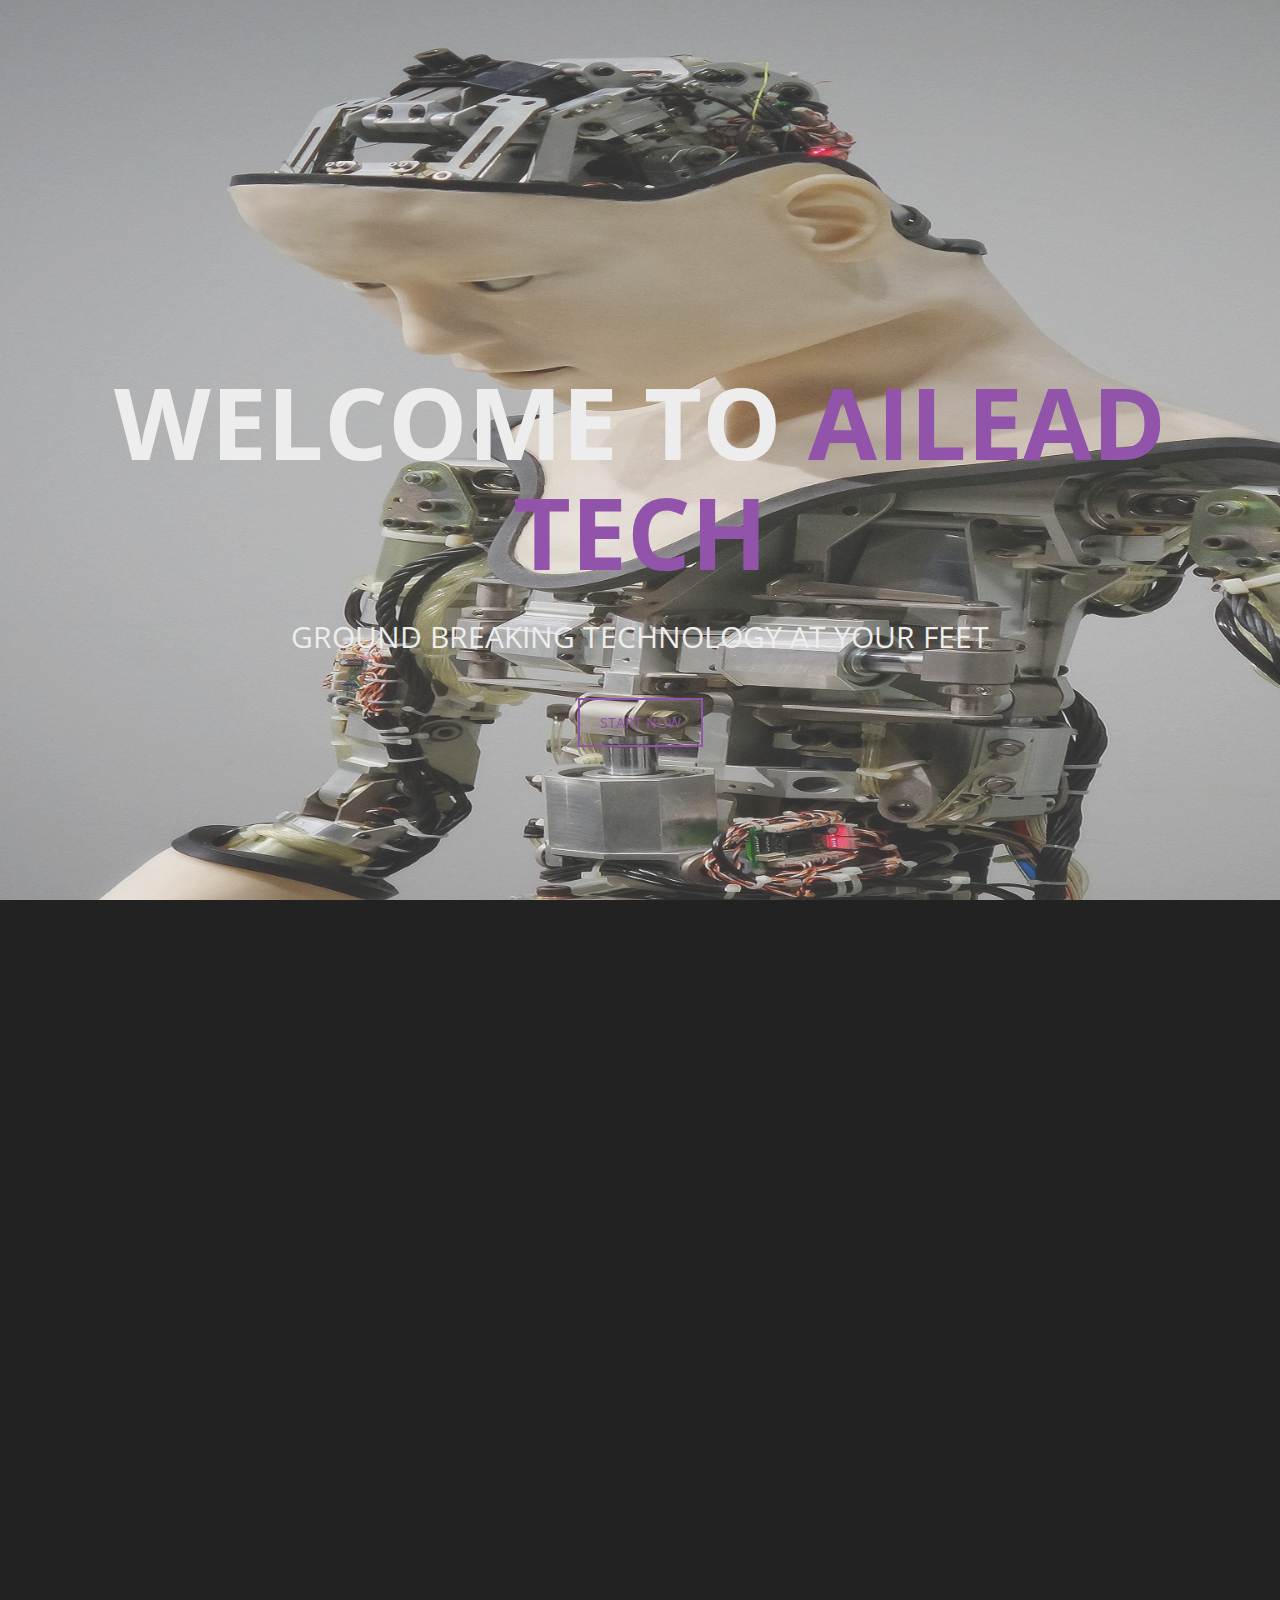
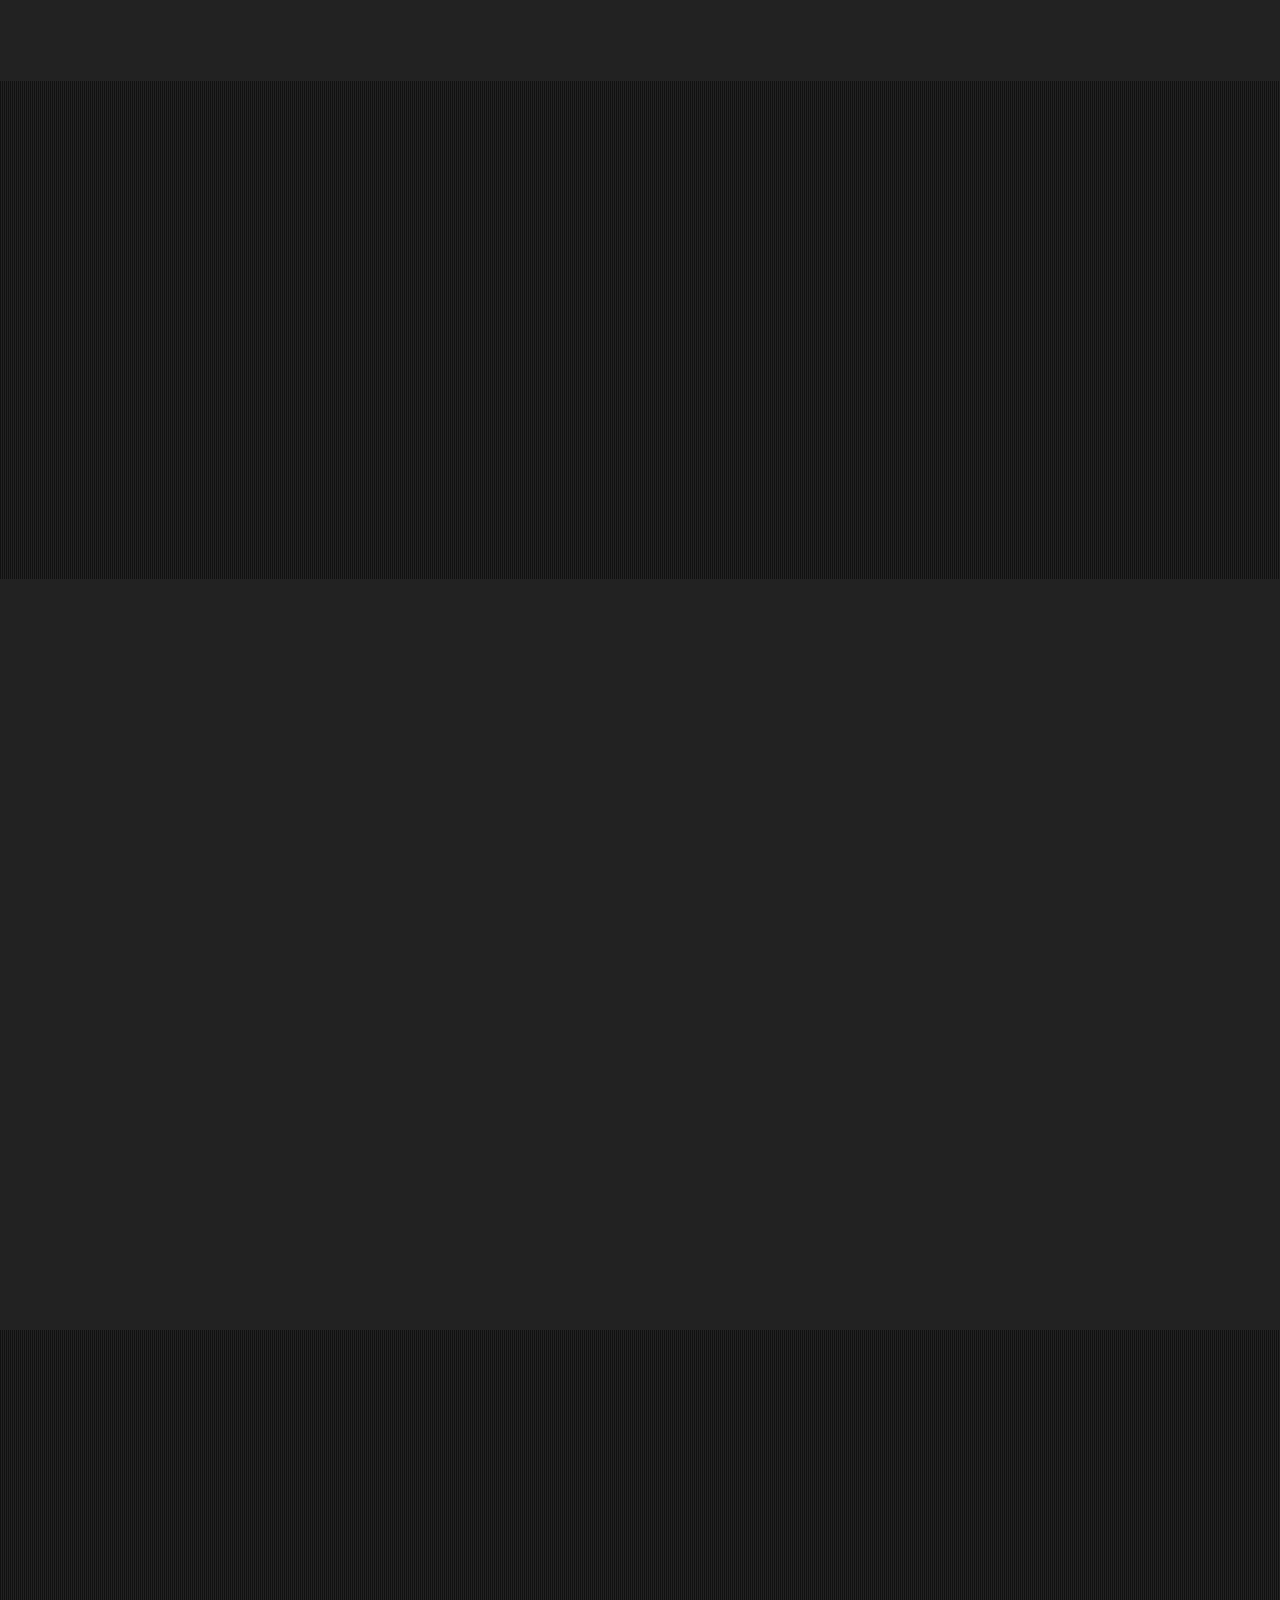
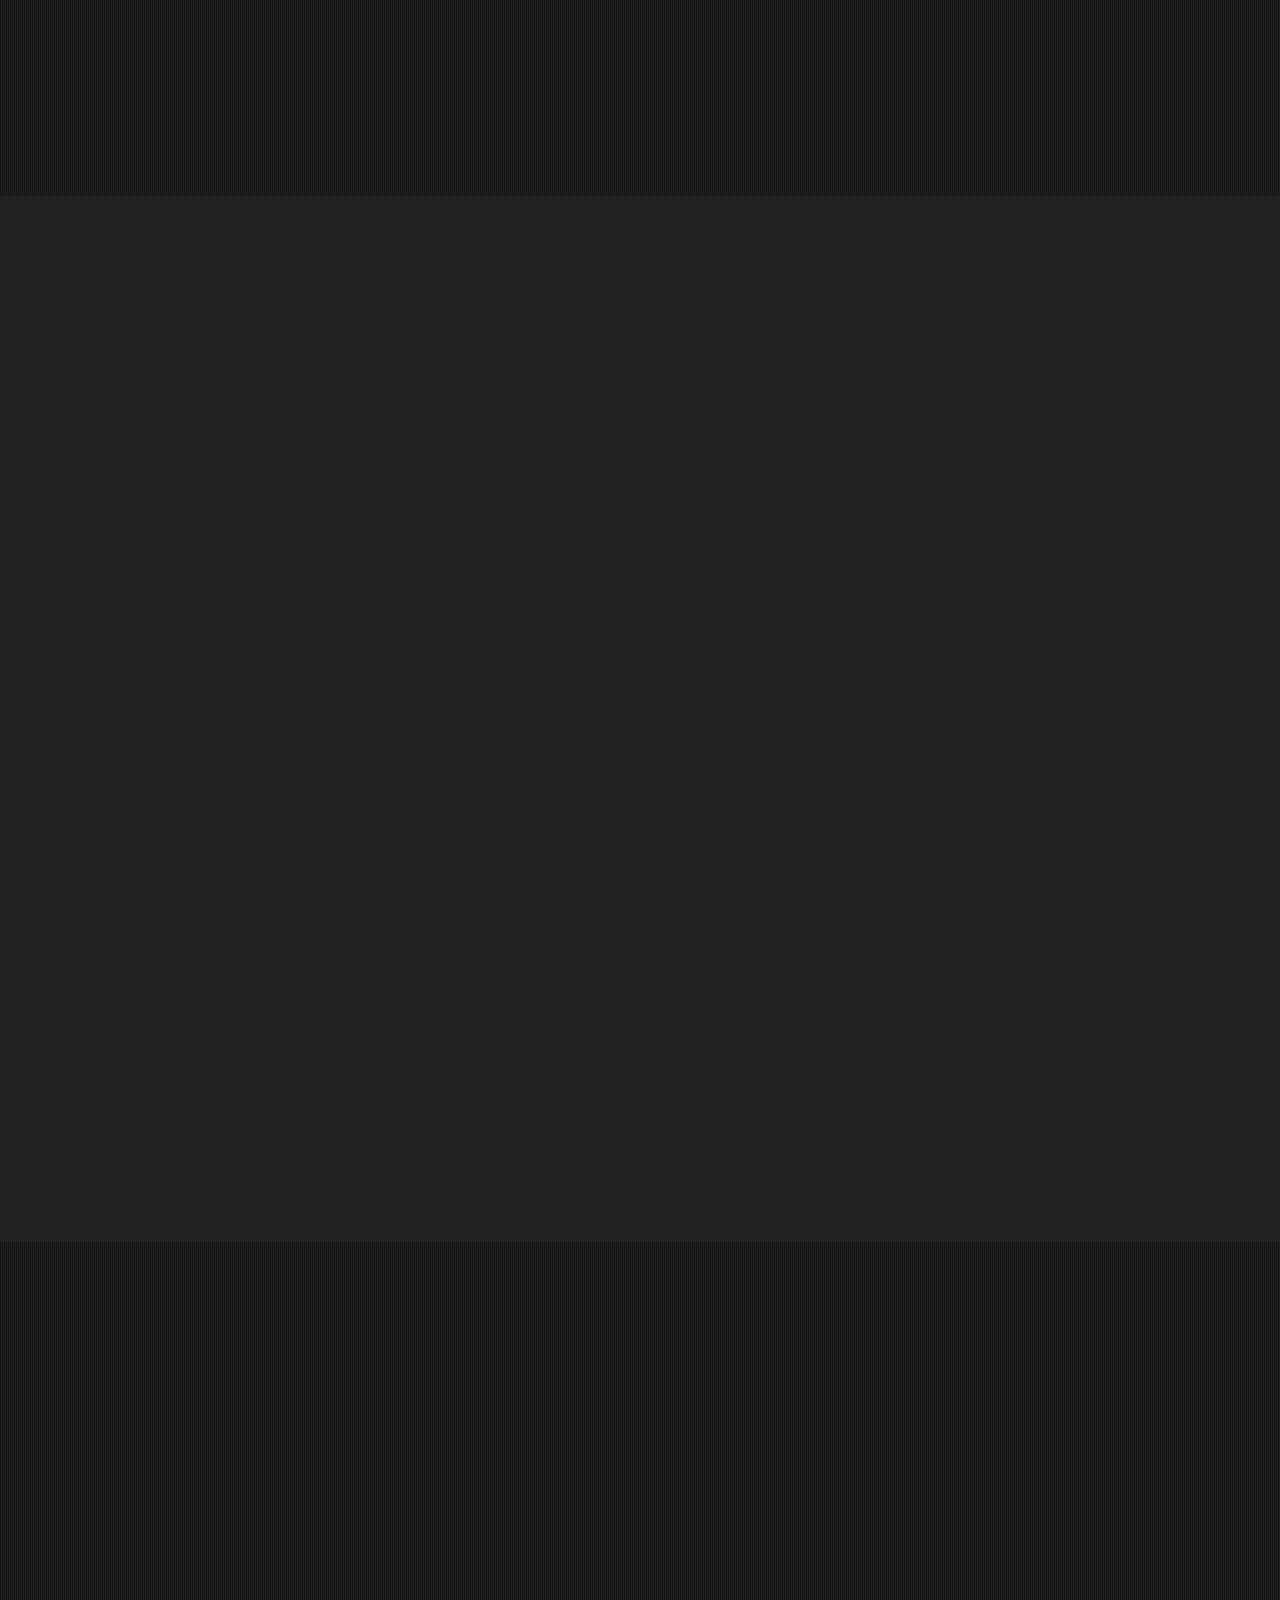
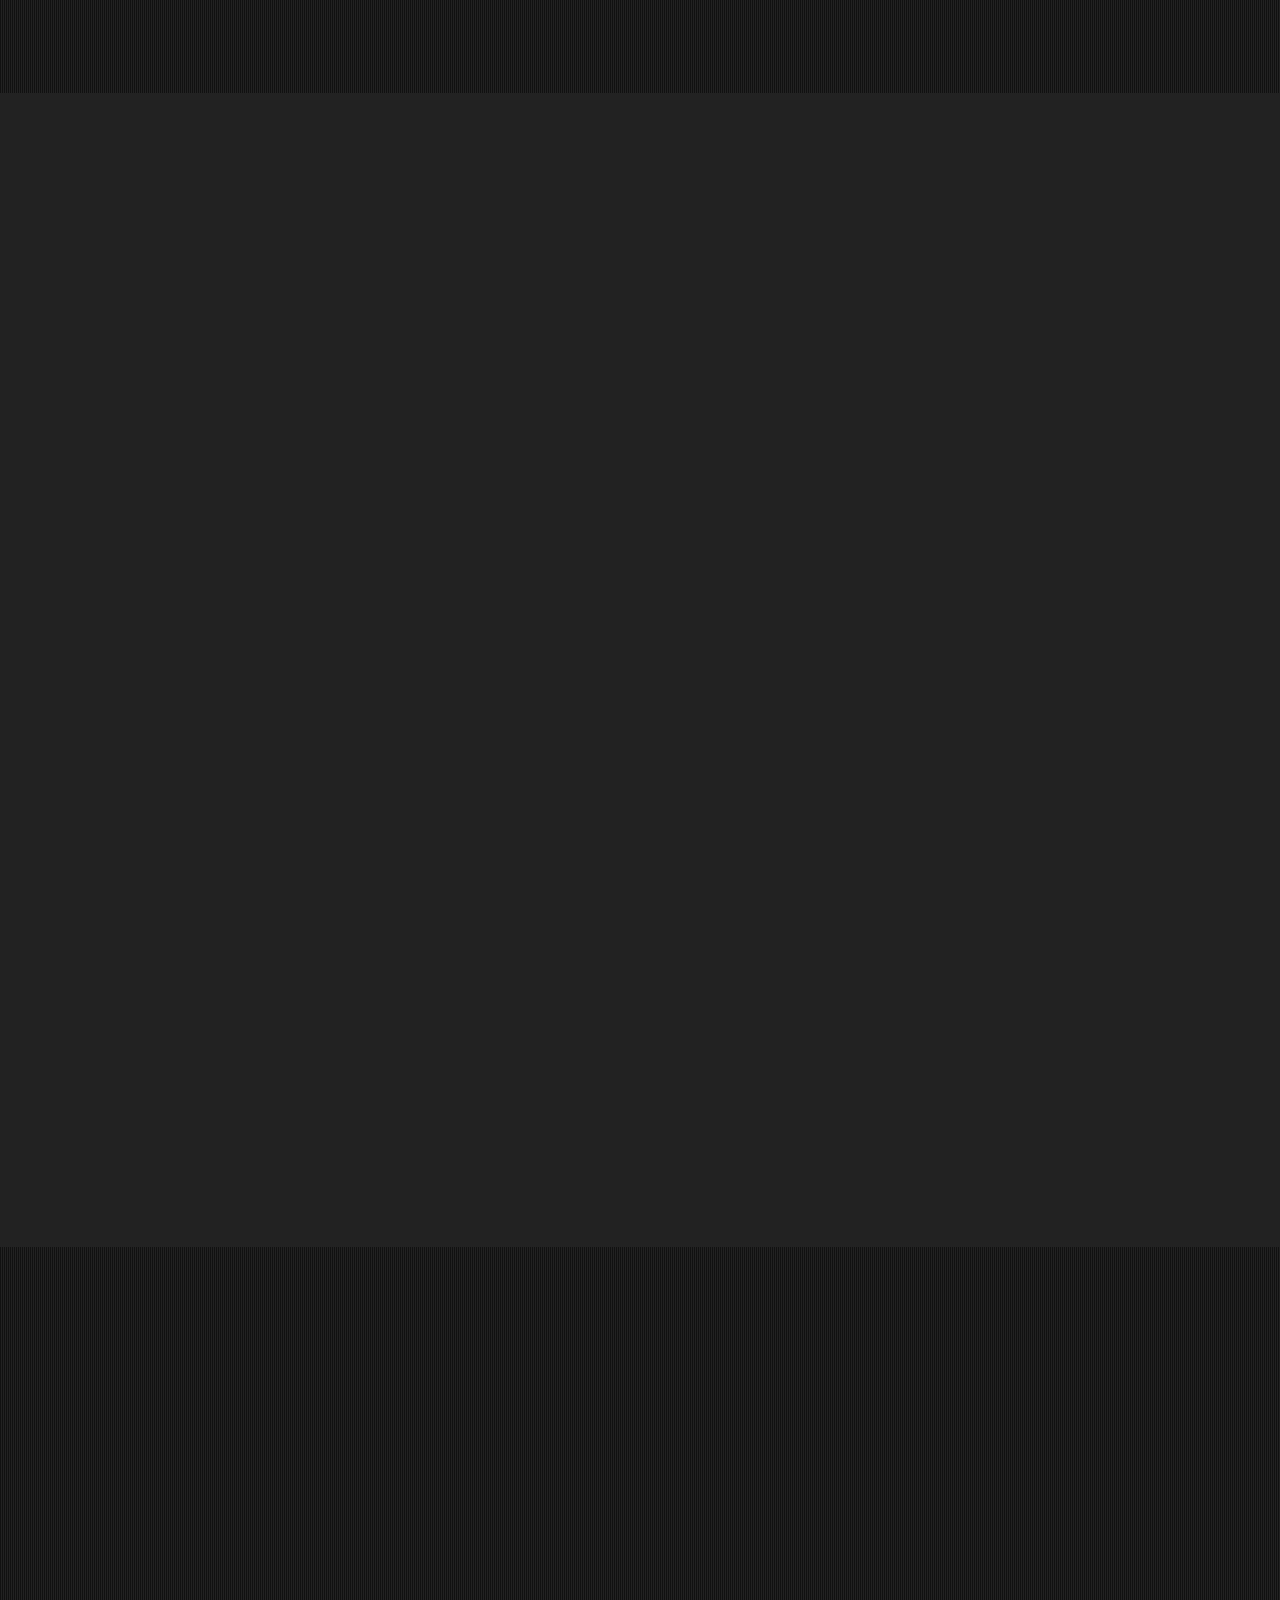
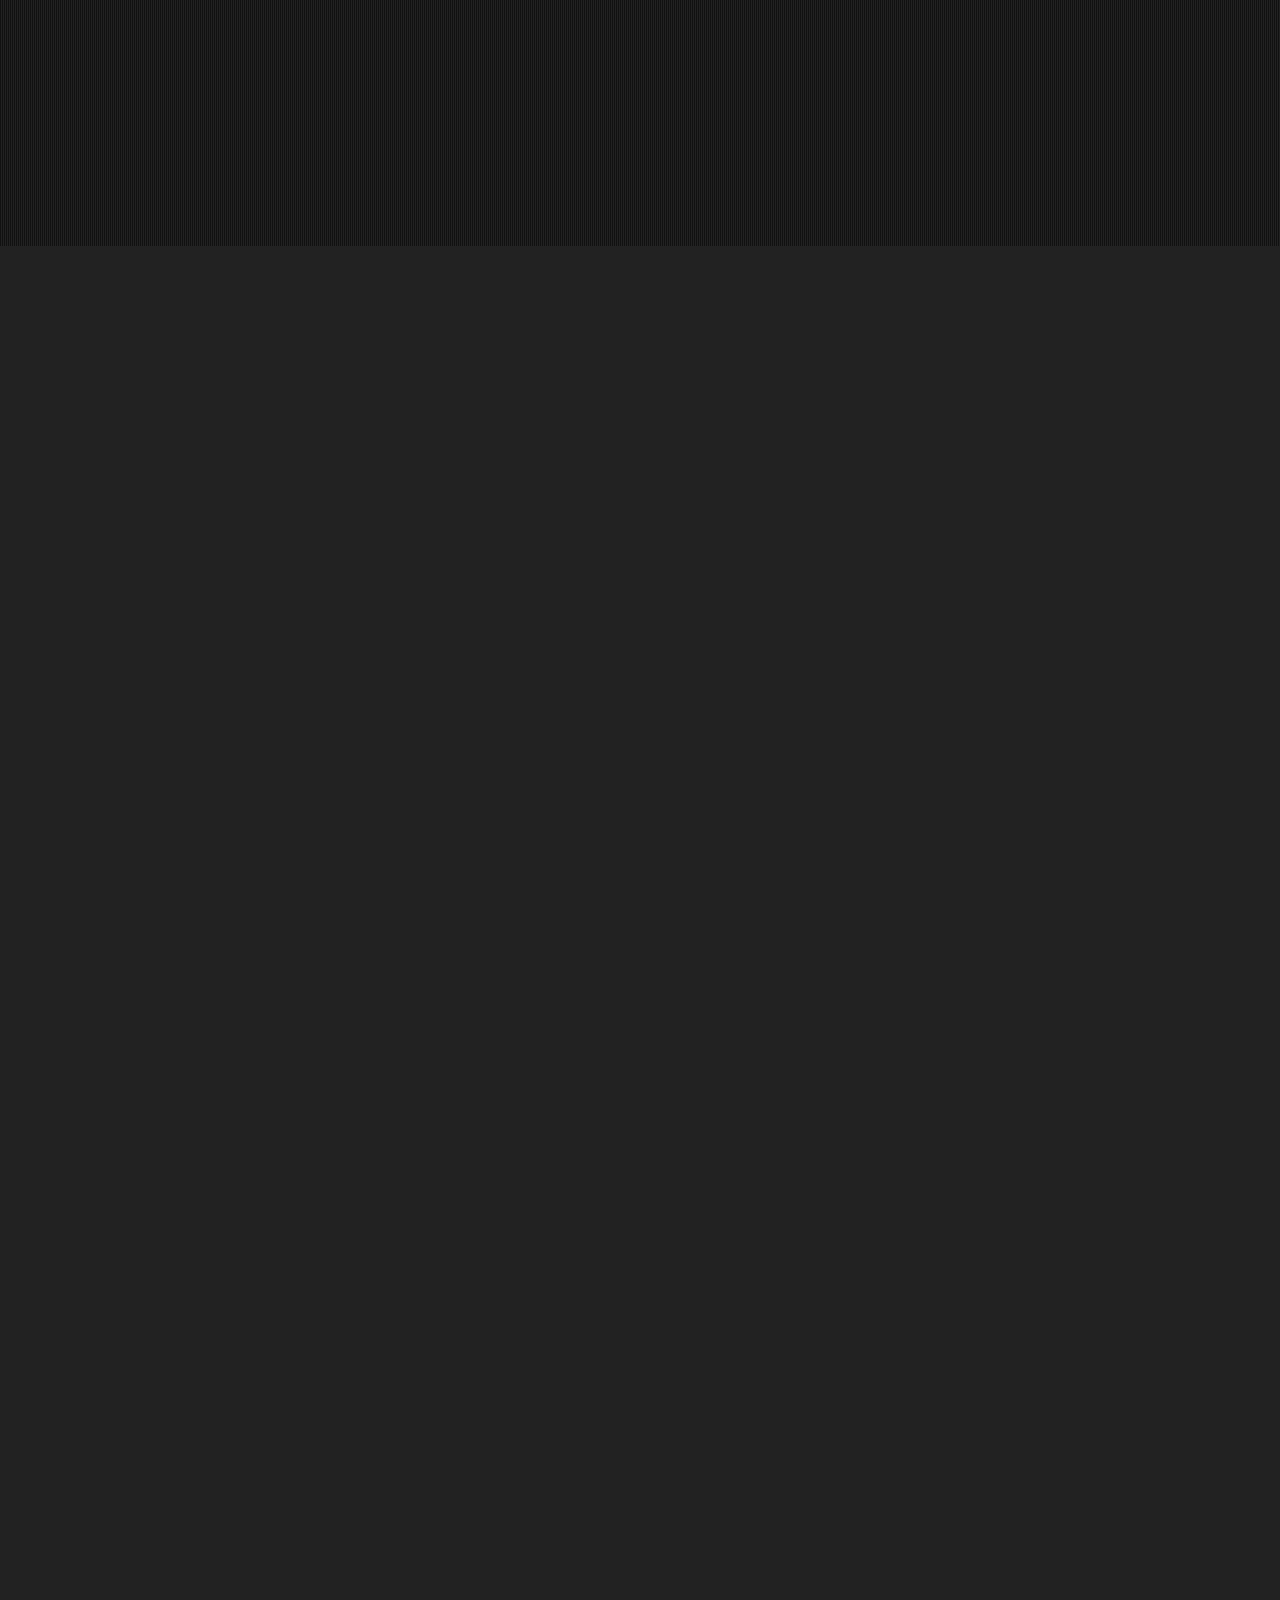
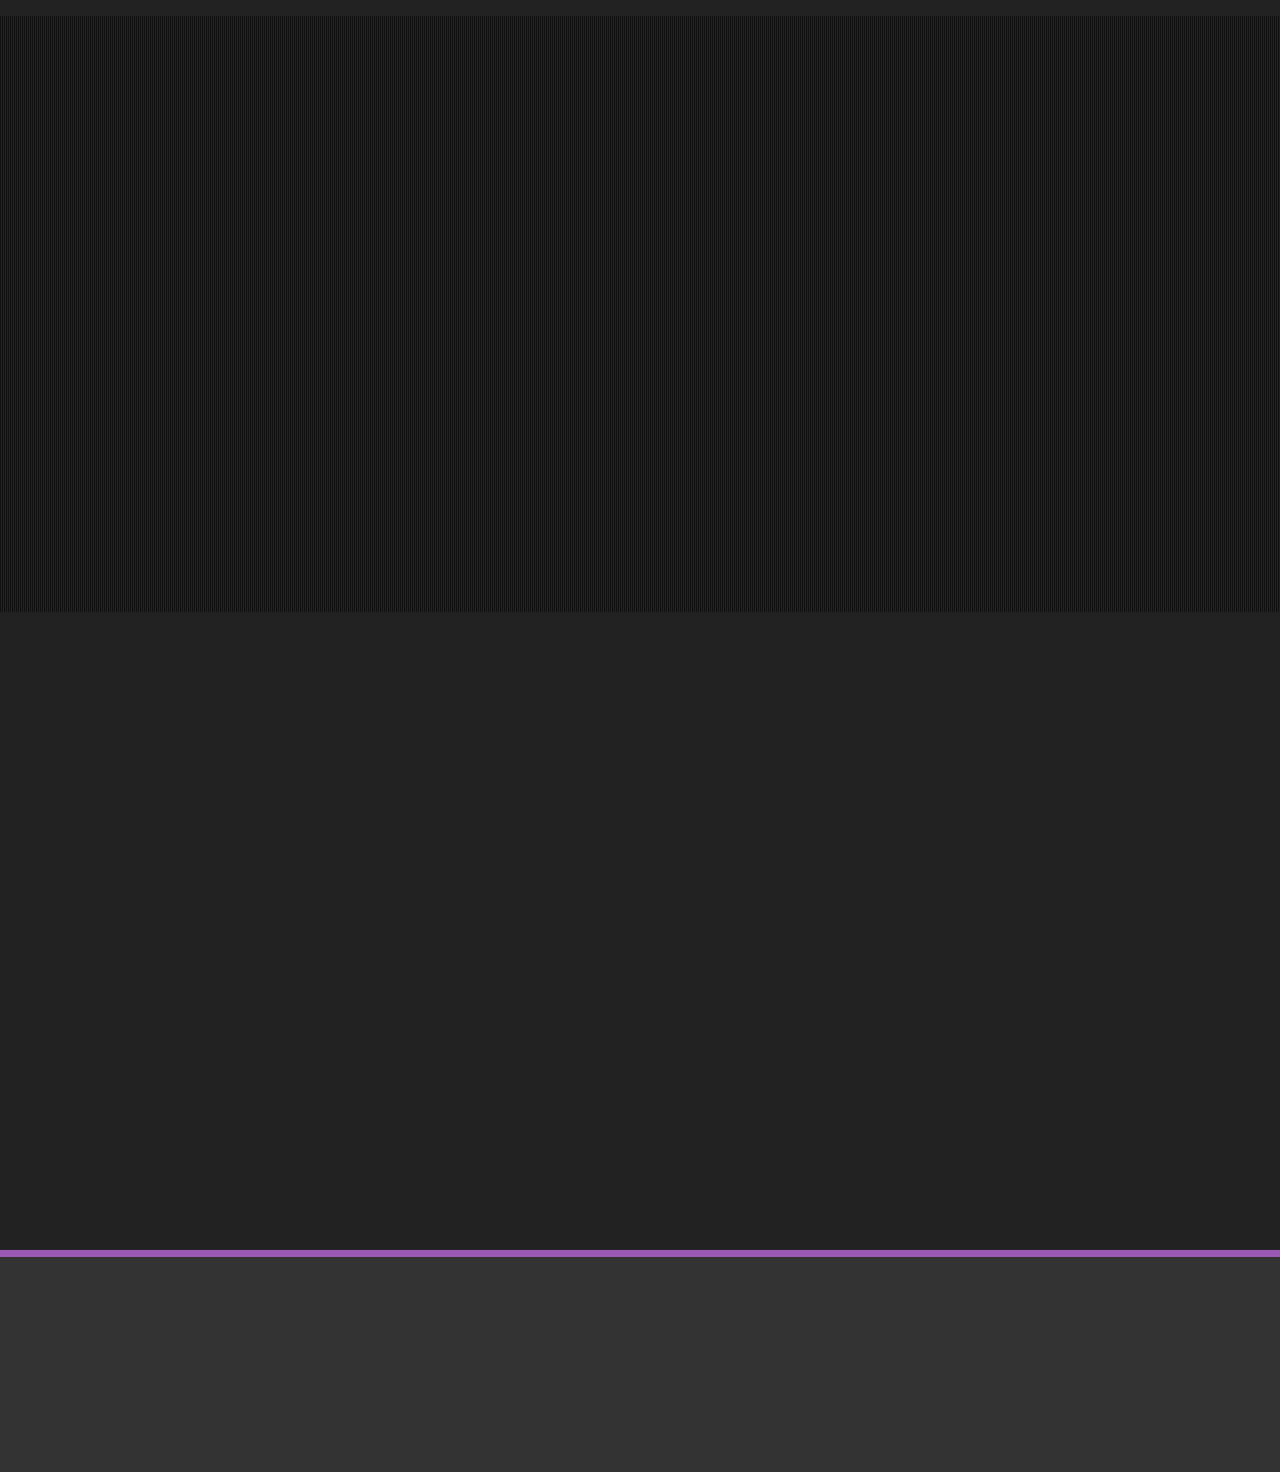
<file: index.html>
<!DOCTYPE html>
	<html lang="en">
	<head>
	<meta http-equiv="content-type" content="text/html; charset=UTF-8">
	<meta name="viewport" content="width=device-width, initial-scale=1.0, maximum-scale=1, user-scalable=no">
    <meta charset="utf-8">
    <title>AILead technologies</title>
    <meta name="description" content="AILEADtech Bootstrap Responsive HTML5/CSS3 Template">
    <meta name="author" content="Andsolutions.it">
    <meta name="description" content="">

    <link href="css/bootstrap.min.css" rel="stylesheet">
	<link href="css/bootstrap-theme.min.css" rel="stylesheet">
	<link href="css/animate.min.css" rel="stylesheet" >
	<link href="css/font-awesome.min.css" rel="stylesheet">
	<link href="css/prettyPhoto.css" rel="stylesheet">

	<link href="css/theme.css" rel="stylesheet">
	<link href="css/responsive.css" rel="stylesheet">
	<link href="css/colors/purple.css" rel="stylesheet" class="colors">


	<!-- Google Font -->
    <link href='http://fonts.googleapis.com/css?family=Open+Sans:400,700' rel='stylesheet' type='text/css'>
	<link href='http://fonts.googleapis.com/css?family=Open+Sans+Condensed:300,700' rel='stylesheet' type='text/css'>

	<!-- Favicons -->
    <link rel="shortcut icon" href="images/ico/fav.png">
    <link rel="apple-touch-icon" href="images/ico/logo-57.png">
    <link rel="apple-touch-icon" sizes="72x72" href="images/ico/logo-72.png">
    <link rel="apple-touch-icon" sizes="114x114" href="images/ico/logo-114.png">
    <link rel="apple-touch-icon" sizes="144x144" href="images/ico/logo-144.png">

</head>

<body data-spy="scroll" data-target="#mynav" data-offset="85">

<!-- Preloader -->
<div id="preloader">
	<div id="status">
		<div class="spinner">
			  <div class="rect1"></div>
			  <div class="rect2"></div>
			  <div class="rect3"></div>
			  <div class="rect4"></div>
			  <div class="rect5"></div>
		</div>
	</div>
</div>
<!-- End Preloader -->

<header>

<!-- Bootstrap Menu -->
<div id="navigation">
	<div class="navbar-wrapper">
		<nav class="navbar-inverse navbar-static-top" role="navigation">
			<div class="container">
				<div class="row">
					<div class="navbar-header">
						<button type="button" class="navbar-toggle" data-toggle="collapse" data-target=".navbar-collapse">
						<span class="icon-bar"></span>
						<span class="icon-bar"></span>
						<span class="icon-bar"></span>
						</button>
						<a class="navbar-brand" href="#"></a>
					<div id="mynav" class="navbar-collapse collapse">
						<ul class="nav navbar-nav main-nav-list">
							<li><a href="#home">Home</a></li>
							<li><a href="#about">About</a></li>
							<li><a href="#team">Team</a></li>
							<li><a href="#works">PROJECTS</a></li>
							<li><a href="#pricing">SERVICES</a></li>
							<li><a href="#news">News</a></li>
							<li><a href="#contacts">Contact</a></li>
						</ul>
					</div>
				</div>
			</div>
		</nav>
	</div>
</div>
<!-- End Bootstrap Menu -->

<!-- Slider -->
<section id="home">
    <div id="home-slider" class="carousel slide carousel-fade" data-ride="carousel">
        <div class="carousel-inner">
			<div class="item active" style="background-image: url(images/slider/frank.jpg)"> <!-- Change Image -->
				<div class="caption">
					<h1 class="animated fadeInLeftBig">Welcome to <strong>AILEAD TECH</strong></h1>
					<p class="animated fadeInRightBig">ground breaking technology at your feet</p>
					<a data-scroll class="learn-more animated fadeInUpBig" href="#about">Start now</a>
				</div>
			</div>
			<div class="item" style="background-image: url(images/slider/pb.jpg)"> <!-- Change Image -->
				<div class="caption">
					<h1 class="animated fadeInLeftBig">cutting edge <strong>AI technologies</strong></h1>
					<p class="animated fadeInRightBig">welcome to the new age</p>
					<a data-scroll class="learn-more animated fadeInUpBig" href="#about">Start now</a>
				</div>
			</div>
			<div class="item" style="background-image: url(images/slider/adam.jpg)"> <!-- Change Image -->
				<div class="caption">
					<h1 class="animated fadeInLeftBig">We redefine <strong>Simplicity</strong></h1>
					<p class="animated fadeInRightBig">Ready to Start</p>
					<a data-scroll class="learn-more animated fadeInUpBig" href="#about">Start now</a>
				</div>
			</div>
        </div>
        <a class="left-control" href="#home-slider" data-slide="prev"><i class="fa fa-angle-left"></i></a>
        <a class="right-control" href="#home-slider" data-slide="next"><i class="fa fa-angle-right"></i></a>
    </div>
</section>
<!-- End Slider -->

</header>

<!-- About Xlight -->
<section class="section-wrapper" id="about">
	<div class="about-us">
		<div class="why-us">
			<div class="container">
				<div class="row">
					<!-- Block Title -->
					<div class="section-title wow fadeInUp" data-wow-duration="1s" data-wow-delay="300ms">
						<h1><span>ABOUT AILEAD TECHNOLOGIES</span></h1>
					</div>
					<div class="element-title wow fadeInDown" data-wow-duration="1s" data-wow-delay="300ms">
						<h1>Why Choose Us ?</h1>
						<h3>We Are advancing <span class="main-color">analysts</span> Who Think To Change The <span class="main-color">Future   </span> <br> We develop artificial intelligence solutions to businesses in various sectors, and also provide trainings to both individual and corporate bodies in the field and sub-field of artificial intelligence. </h3>
					</div>
					<!-- End Block Title -->
					<!-- About Us Icons -->
					<div class="wrapper-why-us">
						<div class="col-lg-4 col-sm-4 wow fadeInDown" data-wow-duration="1s" data-wow-delay="300ms">
							<i class="hovicon effect-1 sub-a"><b class="fa fa-male"></b></i>
							<h2>CREATIVE TEAM</h2>
							<p>justa as AI engines have a voracious hunger for large data sets, they also have a dynamic creative team of such manner</p>
						</div>
						<div class="col-lg-4 col-sm-4 wow fadeInDown" data-wow-duration="1s" data-wow-delay="450ms">
							<i class="hovicon effect-1 sub-a"><b class="fa fa-heart-o"></b></i>
							<h2>APPLYING AI TO WORLD'S BIGGEST CHALLENGED</h2>
							<p>Through research, engineering, and initiatives to build the AI ecosystem, we're working to use AI to address societal challenges</p>
						</div>
						<div class="col-lg-4 col-sm-4 wow fadeInDown" data-wow-duration="1s" data-wow-delay="600ms">
							<i class="hovicon effect-1 sub-a"><b class="fa fa-tablet"></b></i>
							<h2>Advancing AI for everyone</h2>
							<p>Bringing the benefits of AI to everyone</p>
						</div>
					</div>
					<!-- End About Us Icons -->
				</div>
			</div>
		</div>
	</div>
	<!-- End About Xlight -->


	<!-- Facts -->
	<div class="facts parallax">
		<div class="overlay">
			<div class="wrapper-block-facts">
				<div class="container">
					<div class="row">
						<div class="element-title">
							<h1 class="main-color wow fadeInUp" data-wow-duration="1s" data-wow-delay="300ms">Some Fun Facts</h1>
							<h3 class="white-color wow fadeInDown" data-wow-duration="1s" data-wow-delay="300ms">The term robot comes from the Czech word "ROBOTA" that means "Drudgery" or "Hardwork" and "forced labour"</h3>
						</div>
					</div>
					<div class="row">
						<div class="wrapper-number">
							<div class="col-lg-3 col-md-3">
								<div class="number wow fadeInRight" data-wow-duration="1s" data-wow-delay="300ms">
									<p class="timer" data-from="0" data-to="1000" data-speed="2000">100+</p>
								</div>
								<div class="number-title wow fadeInDown" data-wow-duration="1s" data-wow-delay="300ms">
									trainee's
								</div>
							</div>
							<div class="col-lg-3 col-md-3">
								<div class="number wow fadeInRight" data-wow-duration="1s" data-wow-delay="450ms">
									<p class="timer" data-from="0" data-to=" 50" data-speed="2000"> 50+ </p>
								</div>
								<div class="number-title wow fadeInDown" data-wow-duration="1s" data-wow-delay="450ms">
									COURSES
								</div>
							</div>
							<div class="col-lg-3 col-md-3">
								<div class="number wow fadeInRight" data-wow-duration="1s" data-wow-delay="600ms">
									<p class="timer" data-from="0" data-to="957" data-speed="2000">957</p>
								</div>
								<div class="number-title wow fadeInDown" data-wow-duration="1s" data-wow-delay="600ms">
									yearly projects
								</div>
							</div>
							<div class="col-lg-3 col-md-3">
								<div class="number wow fadeInRight" data-wow-duration="1s" data-wow-delay="750ms">
									<p class="timer" data-from="0" data-to="80" data-speed="2000">80</p>
								</div>
								<div class="number-title wow fadeInDown" data-wow-duration="1s" data-wow-delay="750ms">
									INSTRUCTORS
								</div>
							</div>
						</div>
					</div>
				</div>
			</div>
		</div>
	</div>
	<!-- End Facts -->

</section>
<!-- End About Section -->

<!-- Team Section -->
<section class="section-wrapper" id="team">
	<div class="team">
		<!-- Block Title -->
		<div class="meet-the-team">
			<div class="element-title">
				<div class="row">
					<div class="container">
					<div class="section-title wow fadeInDown" data-wow-duration="1s" data-wow-delay="300ms">
						<h1><span>MEET THE TEAM</span></h1>
					</div>
						<h1 class="wow fadeInUp" data-wow-duration="1s" data-wow-delay="300ms">Our Creative Team</h1>
						<h3 class=" wow fadeInUp" data-wow-duration="1s" data-wow-delay="300ms">This Is Our <span class="main-color">Team</span>, This Is Our <span class="main-color">Family</span></h3>
					</div>
				</div>
			</div>
			<!-- End Block Title -->
			<div class="row">
				<div class="container">
					<div class="wrapper-team">
						<div class="col-lg-3 col-md-3">
							<div class="team-member">
								<div class="team-member-holder wow flipInY" data-wow-duration="1s" data-wow-delay="300ms">
									<div class="team-member-image">
										<img src="images/team/kep.jpg" alt="" /> <!-- Change Image -->
										<div class="team-overlay">
											<div class="img-overlay"></div>
										</div>
										<div class="overlay-content">
											<div class="team-member-social-list">
												<a class="team-member-social-list-item" href="www.facebook.com"><i class="fa fa-facebook"></i></a>
												<a class="team-member-social-list-item" href="www.twitter.com"><i class="fa fa-twitter"></i></a>
												<a class="team-member-social-list-item" href="aileadtech@gmail.com"><i class="fa fa-envelope"></i></a>
											</div>
											<!--  <a class="view-profile profile-read-more" href="" data-single_url="profile1.html">Profile</a> --->
										</div>
									</div>
									<div class="team-member-meta">
										<h4 class="team-member-name"><span class="main-color">Kehinde</span> P <span class="main-color"> Ajayi</span></h4>
										<div class="team-member-role">CEO</div>
									</div>
								</div>
							</div>
						</div>
						<div class="col-lg-3 col-md-3">
							<div class="team-member">
								<div class="team-member-holder wow flipInY" data-wow-duration="1s" data-wow-delay="500ms">
									<div class="team-member-image">
										<img src="images/team/dami.jpg" alt="" /> <!-- Change Image -->
										<div class="team-overlay">
											<div class="img-overlay"></div>
										</div>
										<div class="overlay-content">
											<div class="team-member-social-list">
												<a class="team-member-social-list-item" href="www.facebook.com"><i class="fa fa-facebook"></i></a>
												<a class="team-member-social-list-item" href="www.twitter.com"><i class="fa fa-twitter"></i></a>
												<a class="team-member-social-list-item" href="aileadtech@gmail.com"><i class="fa fa-envelope"></i></a>
											</div>
											<!--  <a class="view-profile profile-read-more" href="#" data-single_url="profile2.html">Profile</a> --->
										</div>
									</div>
									<div class="team-member-meta">
										<h4 class="team-member-name"><span class="main-color">DAMILOLA </span>ADEBAMBI <span class="main-color"></span></h4>
										<div class="team-member-role">Business Manager</div>
									</div>
								</div>
							</div>
						</div>
						<!--  <div class="col-lg-3 col-md-3">
							<div class="team-member">
								<div class="team-member-holder wow flipInY" data-wow-duration="1s" data-wow-delay="800ms">
									<div class="team-member-image">
										<img src="images/team/mikasa.jpg" alt="" /> <!-- Change Image -->
										<div class="team-overlay">
											<div class="img-overlay"></div>
										</div>
										<div class="overlay-content">
											<div class="team-member-social-list">
												<a class="team-member-social-list-item" href="#"><i class="fa fa-facebook"></i></a>
												<a class="team-member-social-list-item" href="#"><i class="fa fa-twitter"></i></a>
												<a class="team-member-social-list-item" href="#"><i class="fa fa-envelope"></i></a>
											</div>
											<a class="view-profile profile-read-more" href="#" data-single_url="profile3.html">Profile</a>
										</div>
									</div>
									<div class="team-member-meta">
										<!--  <h4 class="team-member-name"><span class="main-color">M</span>ikasa <span class="main-color">A</span>ckermann</h4>
										<div class="team-member-role">Sales Manager</div>-->
									</div>
								</div>
							</div>
						</div>
						  <div class="col-lg-3 col-md-3">
							<!--  <div class="team-member">
								<div class="team-member-holder wow flipInY" data-wow-duration="1s" data-wow-delay="1100ms">
									<div class="team-member-image">
										<img src="images/team/member-4.jpg" alt="" /> ---><!-- Change Image -->
										<div class="team-overlay">
											<div class="img-overlay"></div>
										</div>
										<div class="overlay-content">
											<div class="team-member-social-list">
												<a class="team-member-social-list-item" href="#"><i class="fa fa-facebook"></i></a>
												<a class="team-member-social-list-item" href="#"><i class="fa fa-twitter"></i></a>
												<a class="team-member-social-list-item" href="#"><i class="fa fa-envelope"></i></a>
											</div>
											<a class="view-profile profile-read-more" href="#" data-single_url="profile4.html">Profile</a>
										</div>
								</div>
								<!-- 	<div class="team-member-meta">
										<h4 class="team-member-name"><span class="main-color">J</span>amie <span class="main-color">D</span>uff</h4>
										<div class="team-member-role">Senior Developer</div>
									</div> -->
								</div>
							</div>
						</div>
					</div>
				</div>
			</div>
		</div>
		<!-- Profile Team -->
		<div id="team-single-wrap">
			<div id="team-single">
			</div>
		</div>
		<!-- End Profile Team -->
	</div>

	<!-- Skills -->
	<div class="skills parallax">
		<div class="overlay">
			<div class="wrapper-block-skills">
				<!-- Block Title -->
				<div class="element-title">
					<div class="row">
						<div class="container">
							<h1 class="main-color wow fadeInDown" data-wow-duration="1s" data-wow-delay="300ms">OUR AWESOME SKILLS</h1>
						<!---<h3 class="white-color wow fadeInUp" data-wow-duration="1s" data-wow-delay="300ms"> </h3>--->
						</div>
					</div>
				</div>
				<!-- End Block Title -->
				<div class="row">
					<div class="container">
						<div class="wrapper-count">
							<div class="col-lg-3 col-md-3">
								<!-- SKILL ONE -->
								<div class="skill wow fadeInRight" data-wow-duration="1s" data-wow-delay="300ms">
									<input type="text" class="knob" value="99">
									<h4>Computer Science </h4>
								</div>
							</div>
							<div class="col-lg-3 col-md-3">
								<!-- SKILL TWO -->
								<div class="skill wow fadeInRight" data-wow-duration="1s" data-wow-delay="500ms">
									<input type="text" class="knob" value="93">
									<h4> Ai Algorithms </h4>
								</div>
							</div>
							<div class="col-lg-3 col-md-3">
								<!-- SKILL THREE -->
								<div class="skill wow fadeInRight" data-wow-duration="1s" data-wow-delay="800ms">
									<input type="text" class="knob" value="97">
									<h4>Software<br>Engineering</h4>
								</div>
							</div>
							<div class="col-lg-3 col-md-3">
								<!-- SKILL Four -->
								<div class="skill wow fadeInRight" data-wow-duration="1s" data-wow-delay="1100ms">
									<input type="text" class="knob" value="95">
									<h4>Probability & <br> Statistics</h4>
								</div>
							</div>
						</div>
					</div>
				</div>
			</div>
		</div>
	</div>
	<!-- End Skills -->

</section>
<!-- End Team Section -->


<!-- Works Section -->
<section class="section-wrapper" id="works">
	<div class="works">
		<!-- Block Title -->
		<div class="element-title">
			<div class="row">
				<div class="container">
					<div class="section-title wow fadeInDown" data-wow-duration="1s" data-wow-delay="300ms">
						<h1><span>OUR PROJECTS</span></h1>
					</div>
					<h4 class="wow fadeInUp" data-wow-duration="1s" data-wow-delay="300ms"></h4>
					<h3 class="wow fadeInUp" data-wow-duration="1s" data-wow-delay="300ms">Our ongoing projects inludes <span class="main-color"> intelligent chatbots, face detections,Banking Bot Project, Artificial Intelligence HealthCare Chatbot System </span> <span class="main-color">Voice based Intelligent Virtual Assistance, AI Desktop Partner and many more.</span>
					  <br>We are working on artificial intelligence software that can simulate a conversation (or a chat) with a user in natural language through messaging applications, websites, mobile apps or through the telephone. </h3>
				</div>
			</div>
		</div>
		<!-- End Block Title -->
		<div class="row">
			<div class="container-fluid">
				<div class="wrapper-works">
					<div class="portfoliO">
						<ul id="filters" class="wow fadeInRight" data-wow-duration="1s" data-wow-delay="300ms">
						  <li><span class="filter active" data-filter="all">All</span></li>
						  <li><span class="filter" data-filter=".category-1">IMAGES</span></li>
						  <li><span class="filter" data-filter=".category-2">VIDEO</span></li>
						  <li><span class="filter" data-filter=".category-3">PROJECTS</span></li>
						</ul>
						<div class="portfolio-wrap">
							<div class="myport wow fadeInDown" data-wow-duration="1s" data-wow-delay="600ms">
								<div class="mix category-1 portfolio" data-myorder="1">
									<div class="img-holder">
										<a class="folio-read-more" href="#" data-single_url="portfolio-single-image.html" title="This is the description">
											<img class="" src="images/works/work1.jpg" alt="This is the title"> <!-- Change Image -->
											<div class="works-overlay">
												<div class="img-overlay"></div>
											</div>
											<div class="overlay-content">
												<div class="works-overlay-category">IMAGE</div>
												<div class="works-overlay-text">Single Image</div>
												<div class="works-overlay-icon"><i class="fa fa-image"></i></div>
											</div>
										</a>
									</div>
								</div>
								<div class="mix category-2 portfolio" data-cat="category-2" data-myorder="2">
									<div class="img-holder">
										<a class="folio-read-more" href="#" data-single_url="portfolio-single-image.html" title="This is the description">
										<img class="" src="images/works/work2.jpg" alt="This is the title"> <!-- Change Image -->
											<div class="works-overlay">
												<div class="img-overlay"></div>
											</div>
											<div class="overlay-content">
												<div class="works-overlay-category">IMAGE</div>
												<div class="works-overlay-text">Single Image</div>
												<div class="works-overlay-icon"><i class="fa fa-video-camera"></i></div>
											</div>
										</a>
									</div>
								</div>
								<div class="mix category-3 portfolio" data-cat="category-3" data-myorder="3">
									<div class="img-holder">
										<a class="folio-read-more" href="#" data-single_url="portfolio-single-image.html" title="This is the description">
											<img class="" src="images/works/work3.jpg" alt="This is the title"> <!-- Change Image -->
											<div class="works-overlay">
												<div class="img-overlay"></div>
											</div>
											<div class="overlay-content">
												<div class="works-overlay-category">PROJECT</div>
												<div class="works-overlay-text">Single Image</div>
												<div class="works-overlay-icon"><i class="fa fa-graduation-cap"></i></div>
											</div>
										</a>
									</div>
								</div>

								<div class="mix category-1 portfolio" data-cat="category-1" data-myorder="4">
									<div class="img-holder">
										<a class="folio-read-more" href="#" data-single_url="portfolio-slider.html" title="This is the description">
											<img class="" src="images/works/work4.jpg" alt="This is the title"> <!-- Change Image -->
											<div class="works-overlay">
												<div class="img-overlay"></div>
											</div>
											<div class="overlay-content">
												<div class="works-overlay-category">IMAGE</div>
												<div class="works-overlay-text">Gallery</div>
												<div class="works-overlay-icon"><i class="fa fa-image"></i></div>
											</div>
										</a>
									</div>
								</div>

								<div class="mix category-2 portfolio" data-cat="category-2" data-myorder="5">
									<div class="img-holder">
										<a class="folio-read-more" href="#" data-single_url="portfolio-slider.html" title="This is the description">
											<img class="" src="images/works/work5.jpg" alt="This is the title"> <!-- Change Image -->
											<div class="works-overlay">
												<div class="img-overlay"></div>
											</div>
											<div class="overlay-content">
												<div class="works-overlay-category">VIDEO</div>
												<div class="works-overlay-text">Gallery</div>
												<div class="works-overlay-icon"><i class="fa fa-video-camera"></i></div>
											</div>
										</a>
									</div>
								</div>
								<div class="mix category-3 portfolio" data-cat="category-3" data-myorder="6">
									<div class="img-holder">
										<a class="folio-read-more" href="#" data-single_url="portfolio-slider.html" title="This is the description">
											<img class="" src="images/works/work6.jpg" alt="This is the title"> <!-- Change Image -->
											<div class="works-overlay">
												<div class="img-overlay"></div>
											</div>
											<div class="overlay-content">
												<div class="works-overlay-category">PROJECT</div>
												<div class="works-overlay-text">Gallery</div>
												<div class="works-overlay-icon"><i class="fa fa-graduation-cap"></i></div>
											</div>
										</a>
									</div>
								</div>
								<div class="mix category-1 portfolio" data-cat="category-1" data-myorder="7">
									<div class="img-holder">
										<a class="folio-read-more" href="#" data-single_url="portfolio-video-youtube.html" title="This is the description">
											<img class="" src="images/works/work7.jpg" alt="This is the title"> <!-- Change Image -->
											<div class="works-overlay">
												<div class="img-overlay"></div>
											</div>
											<div class="overlay-content">
												<div class="works-overlay-category">IMAGE</div>
												<div class="works-overlay-text">Video</div>
												<div class="works-overlay-icon"><i class="fa fa-image"></i></div>
											</div>
										</a>
									</div>
								</div>
								<div class="mix category-2 portfolio" data-cat="category-2" data-myorder="8">
									<div class="img-holder">
										<a class="folio-read-more" href="#" data-single_url="portfolio-video-youtube.html" title="This is the description">
											<img class="" src="images/works/work8.jpg" alt="This is the title"> <!-- Change Image -->
											<div class="works-overlay">
												<div class="img-overlay"></div>
											</div>
											<div class="overlay-content">
												<div class="works-overlay-category">Video</div>
												<div class="works-overlay-text">Video</div>
												<div class="works-overlay-icon"><i class="fa fa-video-camera"></i></div>
											</div>
										</a>
									</div>
								</div>
								<div class="mix category-3 portfolio" data-cat="category-3" data-myorder="9">
									<div class="img-holder">
										<a class="folio-read-more" href="#" data-single_url="portfolio-video-youtube.html" title="This is the description">
											<img class="" src="images/works/work9.jpg" alt="This is the title"> <!-- Change Image -->
											<div class="works-overlay">
												<div class="img-overlay"></div>
											</div>
											<div class="overlay-content">
												<div class="works-overlay-category">PROJECT</div>
												<div class="works-overlay-text">Video</div>
												<div class="works-overlay-icon"><i class="fa fa-graduation-cap"></i></div>
											</div>
										</a>
									</div>
								</div>
								<div class="mix category-1 portfolio" data-cat="category-1" data-myorder="10">
									<div class="img-holder">
										<a class="folio-read-more" href="#" data-single_url="portfolio-video-vimeo.html" title="This is the description">
											<img class="" src="images/works/work10.jpg" alt="This is the title"> <!-- Change Image -->
											<div class="works-overlay">
												<div class="img-overlay"></div>
											</div>
											<div class="overlay-content">
												<div class="works-overlay-category">IMAGE</div>
												<div class="works-overlay-text">Video</div>
												<div class="works-overlay-icon"><i class="fa fa-image"></i></div>
											</div>
										</a>
									</div>
								</div>
								<div class="mix category-2 portfolio" data-cat="category-2" data-myorder="11">
									<div class="img-holder">
										<a class="folio-read-more" href="#" data-single_url="portfolio-video-vimeo.html" title="This is the description">
											<img class="" src="images/works/work11.jpg" alt="This is the title"> <!-- Change Image -->
											<div class="works-overlay">
												<div class="img-overlay"></div>
											</div>
											<div class="overlay-content">
												<div class="works-overlay-category">Video</div>
												<div class="works-overlay-text">Video</div>
												<div class="works-overlay-icon"><i class="fa fa-video-camera"></i></div>
											</div>
										</a>
									</div>
								</div>
								<div class="mix category-3 portfolio" data-cat="category-3" data-myorder="12">
									<div class="img-holder">
										<a class="folio-read-more" href="#" data-single_url="portfolio-video-vimeo.html" title="This is the description">
											<img class="" src="images/works/work12.jpg" alt="This is the title"> <!-- Change Image -->
											<div class="works-overlay">
												<div class="img-overlay"></div>
											</div>
											<div class="overlay-content">
												<div class="works-overlay-category">PROJECT</div>
												<div class="works-overlay-text">Video</div>
												<div class="works-overlay-icon"><i class="fa fa-graduation-cap"></i></div>
											</div>
										</a>
									</div>
								</div>
								<div class="gap"></div>
								<div class="gap"></div>
							</div>
						</div>
					</div>
				</div>
			</div>
		</div>
		<!-- Single Project -->
		<div id="works-single-wrap">
			<div id="works-single">
			</div>
		</div>
		<!-- End Single Project -->
	</div>

	<!-- Partners -->
	<div class="partners parallax">
		<div class="overlay">
			<div class="wrapper-block-partners">
				<!-- Block Title -->
				<div class="element-title">
					<div class="row">
						<div class="container">
							<h1 class="main-color wow fadeInDown" data-wow-duration="1s" data-wow-delay="300ms">OUR PARTNERS</h1>
							<!--  <h3 class="white-color wow fadeInUp" data-wow-duration="1s" data-wow-delay="300ms">Lorem Ipsum is simply dummy text of the printing and typesetting</h3>-->
						</div>
					</div>
				</div>
				<!-- End Block Title -->
				<div class="row">
					<div class="container">
						<div class="wrapper-partners">
							<div class="col-lg-3 col-md-3 partners-img wow fadeInRight" data-wow-duration="1s" data-wow-delay="300ms">
								<a href="www.GoogleAI.com"><img src="images/partners/partners1.png" alt=""></a> <!-- Change Image -->
							</div>
							<div class="col-lg-3 col-md-3 partners-img wow fadeInRight" data-wow-duration="1s" data-wow-delay="500ms">
								<a href="#"><img src="images/partners/open.png" alt=""></a> <!-- Change Image -->
							</div>
							<div class="col-lg-3 col-md-3 partners-img wow fadeInRight" data-wow-duration="1s" data-wow-delay="700ms">
								<a href="#"><img src="images/partners/partners3.png" alt=""></a> <!-- Change Image -->
							</div>
							<div class="col-lg-3 col-md-3 partners-img wow fadeInRight" data-wow-duration="1s" data-wow-delay="900ms">
								<a href="#"><img src="images/partners/partners4.png" alt=""></a> <!-- Change Image -->
							</div>
						</div>
					</div>
				</div>
				<div class="row">
					<div class="container">
						<div class="wrapper-partners">
							<div class="col-lg-3 col-md-3 partners-img wow fadeInRight" data-wow-duration="1s" data-wow-delay="1100ms">
								<a href="#"><img src="images/partners/partners5.png" alt=""></a> <!-- Change Image -->
							</div>
							<div class="col-lg-3 col-md-3 partners-img wow fadeInRight" data-wow-duration="1s" data-wow-delay="1300ms">
								<a href="#"><img src="images/partners/google.png" alt=""></a> <!-- Change Image -->
							</div>
							<div class="col-lg-3 col-md-3 partners-img wow fadeInRight" data-wow-duration="1s" data-wow-delay="1500ms">
								<a href="#"><img src="images/partners/partners7.png" alt=""></a> <!-- Change Image -->
							</div>
							<div class="col-lg-3 col-md-3 partners-img wow fadeInRight" data-wow-duration="1s" data-wow-delay="1700ms">
								<a href="#"><img src="images/partners/ai.png" alt=""></a> <!-- Change Image -->
							</div>
						</div>
					</div>
				</div>
			</div>
		</div>
	</div>
	<!-- End Partners -->

</section>
<!-- End Works Section -->

<!-- Price Section -->
<section class="section-wrapper" id="pricing">
	<div class="pricing">
		<!-- Block Title -->
		<div class="element-title">
			<div class="row">
				<div class="container">
					<div class="section-title wow fadeInDown" data-wow-duration="1s" data-wow-delay="300ms">
						<h1><span>SERVICES</span></h1>
					</div>
					<h1 class="wow fadeInUp" data-wow-duration="1s" data-wow-delay="300ms">Our Price Plan</h1>
					<h3 class="wow fadeInUp" data-wow-duration="1s" data-wow-delay="300ms">Check Out <span class="main-color">Latest</span> Rates</h3>
				</div>
			</div>
		</div>
		<!-- End Block Title -->
		<div class="row">
			<div class="container">
				<div class="wrapper-pricing">
					<!-- Plan 1 -->
					<div class="col-lg-3 col-md-3">
						<div class="single-table wow fadeInRight" data-wow-duration="1s" data-wow-delay="300ms">
						<h4>Machine learning masters</h4>
							<div class="price-icon">
								<i class="fa fa-shield fa-flip-vertical"></i>

                            </div>
							<span class="price">$80/<small>m</small></span>
							<ul>
                                <li> Machine Learning and its application to everyday life.</li>
                                <li>Course Mode : Live Online Class</li>
                                <li>Class Days & Time <br> Sat: 8 am – 10 am WAT <br> Sun: 1 pm – 3 pm WAT</li>
                                <li>Duration : 6 weeks</li>
                                  <li>Great Support</li>
                            </ul>

							<a class="btn-price" href="https://aileadtech.com/academy/ai-professional/machine-learning-masters">Enrol Now</a>
						</div>
					</div>
					<!-- Plan 2 -->
					<div class="col-lg-3 col-md-3">
						<div class="single-table wow fadeInRight" data-wow-duration="1s" data-wow-delay="500ms">
						<h4>Data Science</h4>
							<div class="price-icon">
                                <i class="fa fa-rocket"></i>
                            </div>
							<span class="price">$80/<small>m</small></span>
							<ul>
                                <li>We have rich courses on areas of Data Science and Analytics, like Data Science With Power BI, etc</li>
                                <li>Course Mode : Live Online Class</li>
                                <li>Class Days & Time <br> Sat: 8 am – 10 am WAT <br> Sun: 1 pm – 3 pm WAT </li>
                                <li>Duration : 6 weeks</li>
                                <li>Great Support</li>
                            </ul>
							<a class="btn-price" href="https://aileadtech.com/academy/data-science">Enrol Now</a>
						</div>
					</div>
					<!-- Plan 3 -->
					<div class="col-lg-3 col-md-3 wow fadeInRight" data-wow-duration="1s" data-wow-delay="700ms">
						<div class="single-table featured">
						<h4>Natural Language Processing</h4>
							<div class="price-icon">
                                <i class="fa fa-line-chart"></i>
                            </div>
							<span class="price">$80/<small>m</small></span>
							<ul>
                                <li>Natural language processing (NLP) is the ability of a computer program to understand human language as it is spoken. NLP is a component of artificial intelligence (AI).</li>
																<li>Course Mode : Live Online Class</li>
																<li>Class Days & Time <br> Sat: 8 am – 10 am WAT <br> Sun: 1 pm – 3 pm WAT </li>
																<li>Duration : 6 weeks</li>
																<li>Great Support</li>                            </ul>
							<a class="btn-price" href="https://osheyi.github.io/index_8.html">Enrol Now</a>
						</div>
					</div>
					<!-- Plan 4 -->
					<div class="col-lg-3 col-md-3">
						<div class="single-table wow fadeInRight" data-wow-duration="1s" data-wow-delay="900ms">
						<h4>Deep Learning Masters</h4>
							<div class="price-icon">
                                <i class="fa fa-road"></i>
                            </div>
							<span class="price">$80/<small>m</small></span>
							<ul>
                                <li>Deep Learning and its application to everyday life</li>
																<li>Course Mode : Live Online Class</li>
																<li>Class Days & Time <br> Sat: 8 am – 10 am WAT <br> Sun: 1 pm – 3 pm WAT </li>
																<li>Duration : 6 weeks</li>
																<li>Great Support</li>
                            </ul>
							<a class="btn-price" href="https://aileadtech.com/academy/ai-professional/deep-learning-masters">Enrol now</a>
						</div>
					</div>
				</div>
			</div>
		</div>
	</div>

	<div class="clients parallax">
		<!-- Block Title -->
		<div class="overlay">
			<div class="wrapper-block-clients">
				<div class="element-title">
					<div class="row">
						<div class="container">
							<h1 class="main-color wow fadeInDown" data-wow-duration="1s" data-wow-delay="300ms">OUR HAPPY CLIENTS</h1>
							<h3 class="white-color wow fadeInUp" data-wow-duration="1s" data-wow-delay="300ms">Testimonials</h3>
						</div>
					</div>
				</div>
				<!-- End Block Title -->
				<div class="row">
					<div class="container">
						<div class="wrapper-clients wow fadeInDown" data-wow-duration="1s" data-wow-delay="500ms">
							<!-- Start Testimonial Slider -->
							<div class="carousel slide carousel-mod" data-ride="carousel" id="testimonial">
								<div class="carousel-inner">
									<!-- Testimonial #1  -->
									<div class="item active">
										<div class="row">
											<div class="col-lg-12 col-sm-12">
												<div class="testimonial-inner">
													<img class="img-circle" src="images/clients/ike.jpg" alt="" title="" /><!-- Testimonial Image  -->
													<p>I have always been convinced that the only way to get artificial intelligence to work is to do the computation in a way similar to the human brain <br> That is the goal i have been pursuing. We are making progress, though we still have lots to learn about how the brain works!</p><!-- Tesimonial  -->
												</div>
												<h5>-- Oloruntoba Ikeoluwa, kizzteee Agency --</h5>
											</div>
										</div>
									</div>
									<!-- End Testimonial #1  -->
									<!-- Testimonial #2  -->
									<div class="item">
										<div class="row">
											<div class="col-lg-12 col-sm-12">
												<div class="testimonial-inner">
													<img class="img-circle" src="images/clients/seyi.jpg" alt="" title="" />
													<p>Success in creating AI would  be the biggest event in human history. Unfortuately, it might also be the last, unless we learn how to avoid the risks!</p>
												</div>
												<h5>-- Ogunbiyi Oluwaseyi, Cet Agency --</h5>
											</div>
										</div>
									</div>
									<!-- End Testimonial #2  -->
									<!-- Testimonial #3  -->
									<div class="item">
										<div class="row">
											<div class="col-lg-12 col-sm-12">
												<div class="testimonial-inner">
													<img class="img-circle" src="images/clients/ope.jpg" alt="" title="" />
													<p>AI doesn't have to be evil to destroy humanity. if AI has a goal and humanity just happens in the way, it will destroy humanity as a matter of course without even thinking about it, no hard feeling. HaHaHa!</p>
												</div>
												<h5>-- Bakare Opeyemi, 7people Agency --</h5>
											</div>
										</div>
									</div>
									<!-- End Testimonial #3  -->
								</div>
								<ol class="carousel-indicators">
									<li data-target="#testimonial" data-slide-to="0" class="active"></li>
									<li data-target="#testimonial" data-slide-to="1"></li>
									<li data-target="#testimonial" data-slide-to="2"></li>
								</ol>
							</div>
						</div>
					</div>
				</div>
			</div>
		</div>
	</div>

</section>
<!-- End Price Section -->


<!-- News Section -->
<section class="section-wrapper" id="news">
	<div class="news">
		<!-- Block Title -->
		<div class="element-title">
			<div class="row">
				<div class="container">
					<div class="section-title wow fadeInDown">
						<h1><span>News & Events</span></h1>
					</div>
					<h1 class="wow fadeInUp" data-wow-duration="1s" data-wow-delay="300ms">Last Events from Our Blog</h1>
					<h3 class="wow fadeInUp" data-wow-duration="1s" data-wow-delay="300ms">Keep in Touch With Our <span class="main-color">News </span>& Events</h3>
				</div>
			</div>
		</div>
		<!-- End Block Title -->
		<div class="container">
			<div class="wrapper-news">
				<div class="row">
					<div class="col-lg-6 col-sm-6">
						<div class="news-content wow fadeInLeft" data-wow-duration="1s" data-wow-delay="300ms">
							<div class="entry-header">
								<div class="blog-image">
									<a href="blog.html"><img alt="" src="images/blog/post1.jpg" class="img-responsive"></a>
								</div>
								<div class="post-date">
									<h2>21<span>February</span></h2>
								</div>
							</div>
							<div class="entry-content">
								<h3 class="entry-title">
									<a href="blog.html">Set your NLP anchors with a whole new level of intensity, so they last long after you and your subject part company </a>
								</h3>
								<ul class="entry-meta">
								<li><a href="#"><i class="fa fa-user"></i> By: Admin <span>/</span></a></li>
								<li><a href="#"><i class="fa fa-tags"></i> Projects <span>/</span></a></li>
								<li><a href="#"><i class="fa fa-comments"></i> 3 Comments</a></li>
								</ul>
								<p>Build rapport with your subject just by switching out a few words here or there (They won’t even consciously register the difference!). </p>
							</div>
						</div>
					</div>
					<div class="col-lg-6 col-sm-6">
						<div class="news-content wow fadeInRight" data-wow-duration="1s" data-wow-delay="300ms">
							<div class="entry-header">
								<div class="blog-image">
									<a href="blog.html"><img alt="" src="images/blog/amb.jpg" class="img-responsive"></a>
								</div>
								<div class="post-date">
									<h2>26<span>March</span></h2>
								</div>
							</div>
							<div class="entry-content">
								<h3 class="entry-title">
									<a href="blog.html">Ambient Computing</a>
								</h3>
								<ul class="entry-meta">
								<li><a href="#"><i class="fa fa-user"></i> By: Admin <span>/</span></a></li>
								<li><a href="#"><i class="fa fa-tags"></i> Projects <span>/</span></a></li>
								<li><a href="#"><i class="fa fa-comments"></i> 5 Comments</a></li>
								</ul>
								<p>We think technology can be even more useful when computing is anywhere you need it, always available to help you. Your devices fade into the background, working together with AI and software to assist you throughout your day. We call this ambient computing.  </p>
							</div>
						</div>
					</div>
				</div>
				<div class="row">
					<div class="col-lg-6 col-sm-6">
						<div class="news-content wow fadeInLeft" data-wow-duration="1s" data-wow-delay="600ms">
							<div class="entry-header">
								<div class="blog-image">
									<a href="blog.html"><img alt="" src="images/blog/post3.jpg" class="img-responsive"></a>
								</div>
								<div class="post-date">
									<h2>28<span>April</span></h2>
								</div>
							</div>
							<div class="entry-content">
								<h3 class="entry-title">
									<a href="blog.html">Announcing the impact challenge guarantees</a>
								</h3>
								<ul class="entry-meta">
								<li><a href="#"><i class="fa fa-user"></i> By: Admin <span>/</span></a></li>
								<li><a href="#"><i class="fa fa-tags"></i> Projects <span>/</span></a></li>
								<li><a href="#"><i class="fa fa-comments"></i> 3 Comments</a></li>
								</ul>
								<p>At Aileadtech, we believe that artificial intelligence can provide new ways of approaching problems and meaningfully improve people’s lives. That’s why we’re excited to support organizations that are using the power of AI to address social and environmental challenges.. </p>
							</div>
						</div>
					</div>
					<div class="col-lg-6 col-sm-6">
						<div class="news-content wow fadeInRight" data-wow-duration="1s" data-wow-delay="600ms">
							<div class="entry-header">
								<div class="blog-image">
									<a href="blog.html"><img alt="" src="images/blog/post4.jpg" class="img-responsive"></a>
								</div>
								<div class="post-date">
									<h2>30<span>May</span></h2>
								</div>
							</div>
							<div class="entry-content">
								<h3 class="entry-title">
									<a href="blog.html">Perspectives on issues in AI governance</a>
								</h3>
								<ul class="entry-meta">
								<li><a href="#"><i class="fa fa-user"></i> By: Admin <span>/</span></a></li>
								<li><a href="#"><i class="fa fa-tags"></i> Projects <span>/</span></a></li>
								<li><a href="#"><i class="fa fa-comments"></i> 15 Comments</a></li>
								</ul>
								<p> We believe in the vast majority of instances
such approaches will continue to suffice, within the constraints provided by existing
governance mechanisms (e.g., sector-specific regulatory bodies). <br> However, this does not mean that there is no need for action by government. To the
contrary, this paper is a call for governments and civil society groups worldwide to make a
substantive contribution to the AI governance discussion.
 </p>
							</div>
						</div>
					</div>
				</div>
			</div>
		</div>
	</div>

	<div class="stay-in parallax">
		<!-- Block Title -->
		<div class="overlay">
			<div class="wrapper-block-stay-in">
				<div class="element-title">
					<div class="row">
						<div class="container">
							<h1 class="main-color wow fadeInDown" data-wow-duration="1s" data-wow-delay="300ms">Stay in Touch</h1>
							<h3 class="white-color wow fadeInUp" data-wow-duration="1s" data-wow-delay="300ms">Subscribe to our newsletter</h3>
						</div>
					</div>
				</div>
				<!-- End Block Title -->
				<div class="signup">
					<div class="row">
						<div class="container">
							<div class="sign_form wow fadeInLeft" data-wow-duration="1s" data-wow-delay="300ms">
								<!-- SUBSCRIPTION FORM -->
								<form id="sign-form" method="post" action="#">
									<input type="email" name="email" placeholder="Your E-MAIL Please" class="form-control input-box">
									<input type="submit" value="Subscribe">
									<div id="signup-error"></div>
									<p>Promise we do not spam : )</p>
								</form>
								<!-- / END SUBSCRIPTION FORM -->
							</div>
						</div>
					</div>
				</div>

				<div class="row">
					<div class="container">
						<div class="wrapper-tweet">
							<!-- Twitter -->
							<div class="tweet wow fadeInRight" data-wow-duration="1s" data-wow-delay="700ms">
								<div class="col-sm-8 col-sm-offset-2">
									<div class="twitter-icon text-center">
										<i class="fa fa-twitter"></i>
										<h4>aileadtech</h4>
									</div>
									<div id="twitter-carousel" class="carousel slide" data-ride="carousel">
										<ol class="carousel-indicators">
											<li data-target="#twitter-carousel" data-slide-to="0" class="active"></li>
											<li data-target="#twitter-carousel" data-slide-to="1"></li>
											<li data-target="#twitter-carousel" data-slide-to="2"></li>
										</ol><!-- /.carousel-indicators -->

										<div class="carousel-inner">
											<div class="item active">
												<p>#aileadtech#  there’s more to learning than just a video recordinge <a href="#"><span>#Machine learning #AI</span> </a></p>
											</div>
											<div class="item">
												<p>#aileadtech#  fosters student engagement, interaction and active participation <a href="#"><span>#AI #bots #responsive</span> #chatbots</a></p>
											</div>
											<div class="item">
												<p>aileadtech is the change Africa needs <a href="#"><span> #Africa</span> #change</a></p>
											</div>
										</div>
									</div>
								</div>
							</div>
							<!-- End Twitter -->
						</div>
					</div>
				</div>
			</div>
		</div>
	</div>

</section>
<!-- End News Section -->


<!-- Contact Section -->
<section class="section-wrapper" id="contacts">
	<!-- Contacts -->
	<div class="contacts">

		<!-- Block Title -->
		<div class="element-title">
			<div class="row">
				<div class="container">
					<div class="section-title wow fadeInDown" data-wow-duration="1s" data-wow-delay="300ms">
						<h1><span>Contact Us</span></h1>
					</div>
					<h3 class="wow fadeInUp" data-wow-duration="1s" data-wow-delay="300ms">Contact Our <span class="main-color">Staff </span> to ask to Clarify any doubts</h3>
				</div>
			</div>
		</div>
		<!-- End Block Title -->

		<div class="container">
			<div class="row">
				<div class="wrapper-contacts">
					<div class="contact_form">
						<div class="row">
							<div class="wrapper-contacts-icons">
								<div class="col-xs-4 wow fadeInRight" data-wow-duration="1s" data-wow-delay="300ms">
									<i class="fa fa-map-marker"></i>
									<div class="">125 Abbey Road</div>
									<div class="">90210 Los Angeles</div>
								</div>
								<div class="col-xs-4 wow fadeInRight" data-wow-duration="1s" data-wow-delay="450ms">
									<i class="fa fa-mobile-phone"></i>
									<div class="">Mon - Fri 08:00 21:00</div>
									<div class="">+1800 920 8845</div>
								</div>
								<div class="col-xs-4 wow fadeInRight" data-wow-duration="1s" data-wow-delay="600ms">
									<i class="fa fa-envelope-o"></i>
									<div class="">Feel Free to Email Us</div>
									<div class="">aileadtech@gmail.com</div>
								</div>

							</div>
						</div>
						<div class="row wow fadeInRight" data-wow-duration="1s" data-wow-delay="800ms">
							<!-- Start contact-form -->
							<form id="contact-form" method="post" action="#">
								<div class="col-lg-6 col-sm-6">
									<div class="form-group">
										<input type="text" name="name" class="form-control" placeholder="Your name">
									</div>
									<div class="form-group">
										<input type="email" name="email" class="form-control" placeholder="Your email address">
									</div>
									<div class="form-group">
										<input type="text" name="subject" class="form-control" placeholder="Subject">
									</div>
								</div>
								<div class="col-lg-6 col-sm-6">
									<div class="form-group">
										<textarea  name="message" class="form-control" placeholder="Your message" rows="8"></textarea>
									</div>
									<div id="output"></div>
									<input type="submit" class="" value="Submit">
								</div>
							</form>
							<!-- End contact-form -->
						</div>
					</div>
				</div>
			</div>
		</div>
	</div>
	<!-- End Contacts -->

</section>
<!-- End Contact Section -->

<!-- Footer -->
<div class="bottom-footer">
	<div class="container">
		<div class="bottom-footer-center wow fadeInDown" data-wow-duration="1s" data-wow-delay="300ms">
			<ul class="bottom-social-icons">
				<li><a href="www.facebook.com"><i class="fa fa-facebook"></i></a></li>
				<li><a href="www.twitter.com"><i class="fa fa-twitter"></i></a></li>
				<li><a href="www.pinterest.com"><i class="fa fa-pinterest"></i></a></li>
				<li><a href="www.instagram.com"><i class="fa fa-instagram"></i></a></li>
				<li><a href="www.Google AI.com"><i class="fa fa-flickr"></i></a></li>
			</ul>
		</div>
		<div class="bottom-footer-left wow fadeInUp" data-wow-duration="1s" data-wow-delay="450ms">
			<p><span>&#169; Copyright 2020 AILEADtech  <br>Designed with love by 59\12 corporation</span>  <!--  <a href="https://www.andsolutions.it">Andsolutions</a> --></a></p>
		</div>
	</div>
</div>
<!-- End Footer -->

<!-- Scroll to Top  -->
<a href="#" class="scroll-up"><i class="fa fa-arrow-up"></i></a>
<!-- End Scroll To Top  -->


    <!-- Bootstrap core JavaScript
    ================================================== -->
    <!-- Placed at the end of the document so the pages load faster -->
	<script src="js/jquery.min.js"></script>
	<script src="js/bootstrap.min.js"></script>
	<script src="js/retina.min.js"></script>
	<script src="js/jquery.easing.min.js"></script>
	<script src="js/wow.min.js"></script>
	<script src="js/waypoints.min.js"></script>
	<script src="js/jquery.countTo.js"></script>
	<script src="js/jquery.mixitup.min.js"></script>
	<script src="js/jquery.prettyPhoto.js"></script>
	<script src="js/jquery.knob.min.js"></script>
	<script src="js/jquery.validate.min.js"></script>
	<script src="js/custom.js"></script>


</body>
</html>
</file>
<file: css/prettyPhoto.css>
div.pp_default .pp_top,div.pp_default .pp_top .pp_middle,div.pp_default .pp_top .pp_left,div.pp_default .pp_top .pp_right,div.pp_default .pp_bottom,div.pp_default .pp_bottom .pp_left,div.pp_default .pp_bottom .pp_middle,div.pp_default .pp_bottom .pp_right{height:13px}
div.pp_default .pp_top .pp_left{background:url(../images/prettyPhoto/default/sprite.png) -78px -93px no-repeat}
div.pp_default .pp_top .pp_middle{background:url(../images/prettyPhoto/default/sprite_x.png) top left repeat-x}
div.pp_default .pp_top .pp_right{background:url(../images/prettyPhoto/default/sprite.png) -112px -93px no-repeat}
div.pp_default .pp_content .ppt{color:#f8f8f8}
div.pp_default .pp_content_container .pp_left{background:url(../images/prettyPhoto/default/sprite_y.png) -7px 0 repeat-y;padding-left:13px}
div.pp_default .pp_content_container .pp_right{background:url(../images/prettyPhoto/default/sprite_y.png) top right repeat-y;padding-right:13px}
div.pp_default .pp_next:hover{background:url(../images/prettyPhoto/default/sprite_next.png) center right no-repeat;cursor:pointer}
div.pp_default .pp_previous:hover{background:url(../images/prettyPhoto/default/sprite_prev.png) center left no-repeat;cursor:pointer}
div.pp_default .pp_expand{background:url(../images/prettyPhoto/default/sprite.png) 0 -29px no-repeat;cursor:pointer;width:28px;height:28px}
div.pp_default .pp_expand:hover{background:url(../images/prettyPhoto/default/sprite.png) 0 -56px no-repeat;cursor:pointer}
div.pp_default .pp_contract{background:url(../images/prettyPhoto/default/sprite.png) 0 -84px no-repeat;cursor:pointer;width:28px;height:28px}
div.pp_default .pp_contract:hover{background:url(../images/prettyPhoto/default/sprite.png) 0 -113px no-repeat;cursor:pointer}
div.pp_default .pp_close{width:30px;height:30px;background:url(../images/prettyPhoto/default/sprite.png) 2px 1px no-repeat;cursor:pointer}
div.pp_default .pp_gallery ul li a{background:url(../images/prettyPhoto/default/default_thumb.png) center center #f8f8f8;border:1px solid #aaa}
div.pp_default .pp_social{margin-top:7px}
div.pp_default .pp_gallery a.pp_arrow_previous,div.pp_default .pp_gallery a.pp_arrow_next{position:static;left:auto}
div.pp_default .pp_nav .pp_play,div.pp_default .pp_nav .pp_pause{background:url(../images/prettyPhoto/default/sprite.png) -51px 1px no-repeat;height:30px;width:30px}
div.pp_default .pp_nav .pp_pause{background-position:-51px -29px}
div.pp_default a.pp_arrow_previous,div.pp_default a.pp_arrow_next{background:url(../images/prettyPhoto/default/sprite.png) -31px -3px no-repeat;height:20px;width:20px;margin:4px 0 0}
div.pp_default a.pp_arrow_next{left:52px;background-position:-82px -3px}
div.pp_default .pp_content_container .pp_details{margin-top:5px}
div.pp_default .pp_nav{clear:none;height:30px;width:110px;position:relative}
div.pp_default .pp_nav .currentTextHolder{font-family:Georgia;font-style:italic;color:#999;font-size:11px;left:75px;line-height:25px;position:absolute;top:2px;margin:0;padding:0 0 0 10px}
div.pp_default .pp_close:hover,div.pp_default .pp_nav .pp_play:hover,div.pp_default .pp_nav .pp_pause:hover,div.pp_default .pp_arrow_next:hover,div.pp_default .pp_arrow_previous:hover{opacity:0.7}
div.pp_default .pp_description{font-size:11px;font-weight:700;line-height:14px;margin:5px 50px 5px 0}
div.pp_default .pp_bottom .pp_left{background:url(../images/prettyPhoto/default/sprite.png) -78px -127px no-repeat}
div.pp_default .pp_bottom .pp_middle{background:url(../images/prettyPhoto/default/sprite_x.png) bottom left repeat-x}
div.pp_default .pp_bottom .pp_right{background:url(../images/prettyPhoto/default/sprite.png) -112px -127px no-repeat}
div.pp_default .pp_loaderIcon{background:url(../images/prettyPhoto/default/loader.gif) center center no-repeat}
div.light_rounded .pp_top .pp_left{background:url(../images/prettyPhoto/light_rounded/sprite.png) -88px -53px no-repeat}
div.light_rounded .pp_top .pp_right{background:url(../images/prettyPhoto/light_rounded/sprite.png) -110px -53px no-repeat}
div.light_rounded .pp_next:hover{background:url(../images/prettyPhoto/light_rounded/btnNext.png) center right no-repeat;cursor:pointer}
div.light_rounded .pp_previous:hover{background:url(../images/prettyPhoto/light_rounded/btnPrevious.png) center left no-repeat;cursor:pointer}
div.light_rounded .pp_expand{background:url(../images/prettyPhoto/light_rounded/sprite.png) -31px -26px no-repeat;cursor:pointer}
div.light_rounded .pp_expand:hover{background:url(../images/prettyPhoto/light_rounded/sprite.png) -31px -47px no-repeat;cursor:pointer}
div.light_rounded .pp_contract{background:url(../images/prettyPhoto/light_rounded/sprite.png) 0 -26px no-repeat;cursor:pointer}
div.light_rounded .pp_contract:hover{background:url(../images/prettyPhoto/light_rounded/sprite.png) 0 -47px no-repeat;cursor:pointer}
div.light_rounded .pp_close{width:75px;height:22px;background:url(../images/prettyPhoto/light_rounded/sprite.png) -1px -1px no-repeat;cursor:pointer}
div.light_rounded .pp_nav .pp_play{background:url(../images/prettyPhoto/light_rounded/sprite.png) -1px -100px no-repeat;height:15px;width:14px}
div.light_rounded .pp_nav .pp_pause{background:url(../images/prettyPhoto/light_rounded/sprite.png) -24px -100px no-repeat;height:15px;width:14px}
div.light_rounded .pp_arrow_previous{background:url(../images/prettyPhoto/light_rounded/sprite.png) 0 -71px no-repeat}
div.light_rounded .pp_arrow_next{background:url(../images/prettyPhoto/light_rounded/sprite.png) -22px -71px no-repeat}
div.light_rounded .pp_bottom .pp_left{background:url(../images/prettyPhoto/light_rounded/sprite.png) -88px -80px no-repeat}
div.light_rounded .pp_bottom .pp_right{background:url(../images/prettyPhoto/light_rounded/sprite.png) -110px -80px no-repeat}
div.dark_rounded .pp_top .pp_left{background:url(../images/prettyPhoto/dark_rounded/sprite.png) -88px -53px no-repeat}
div.dark_rounded .pp_top .pp_right{background:url(../images/prettyPhoto/dark_rounded/sprite.png) -110px -53px no-repeat}
div.dark_rounded .pp_content_container .pp_left{background:url(../images/prettyPhoto/dark_rounded/contentPattern.png) top left repeat-y}
div.dark_rounded .pp_content_container .pp_right{background:url(../images/prettyPhoto/dark_rounded/contentPattern.png) top right repeat-y}
div.dark_rounded .pp_next:hover{background:url(../images/prettyPhoto/dark_rounded/btnNext.png) center right no-repeat;cursor:pointer}
div.dark_rounded .pp_previous:hover{background:url(../images/prettyPhoto/dark_rounded/btnPrevious.png) center left no-repeat;cursor:pointer}
div.dark_rounded .pp_expand{background:url(../images/prettyPhoto/dark_rounded/sprite.png) -31px -26px no-repeat;cursor:pointer}
div.dark_rounded .pp_expand:hover{background:url(../images/prettyPhoto/dark_rounded/sprite.png) -31px -47px no-repeat;cursor:pointer}
div.dark_rounded .pp_contract{background:url(../images/prettyPhoto/dark_rounded/sprite.png) 0 -26px no-repeat;cursor:pointer}
div.dark_rounded .pp_contract:hover{background:url(../images/prettyPhoto/dark_rounded/sprite.png) 0 -47px no-repeat;cursor:pointer}
div.dark_rounded .pp_close{width:75px;height:22px;background:url(../images/prettyPhoto/dark_rounded/sprite.png) -1px -1px no-repeat;cursor:pointer}
div.dark_rounded .pp_description{margin-right:85px;color:#fff}
div.dark_rounded .pp_nav .pp_play{background:url(../images/prettyPhoto/dark_rounded/sprite.png) -1px -100px no-repeat;height:15px;width:14px}
div.dark_rounded .pp_nav .pp_pause{background:url(../images/prettyPhoto/dark_rounded/sprite.png) -24px -100px no-repeat;height:15px;width:14px}
div.dark_rounded .pp_arrow_previous{background:url(../images/prettyPhoto/dark_rounded/sprite.png) 0 -71px no-repeat}
div.dark_rounded .pp_arrow_next{background:url(../images/prettyPhoto/dark_rounded/sprite.png) -22px -71px no-repeat}
div.dark_rounded .pp_bottom .pp_left{background:url(../images/prettyPhoto/dark_rounded/sprite.png) -88px -80px no-repeat}
div.dark_rounded .pp_bottom .pp_right{background:url(../images/prettyPhoto/dark_rounded/sprite.png) -110px -80px no-repeat}
div.dark_rounded .pp_loaderIcon{background:url(../images/prettyPhoto/dark_rounded/loader.gif) center center no-repeat}
div.dark_square .pp_left,div.dark_square .pp_middle,div.dark_square .pp_right,div.dark_square .pp_content{background:#000}
div.dark_square .pp_description{color:#fff;margin:0 85px 0 0}
div.dark_square .pp_loaderIcon{background:url(../images/prettyPhoto/dark_square/loader.gif) center center no-repeat}
div.dark_square .pp_expand{background:url(../images/prettyPhoto/dark_square/sprite.png) -31px -26px no-repeat;cursor:pointer}
div.dark_square .pp_expand:hover{background:url(../images/prettyPhoto/dark_square/sprite.png) -31px -47px no-repeat;cursor:pointer}
div.dark_square .pp_contract{background:url(../images/prettyPhoto/dark_square/sprite.png) 0 -26px no-repeat;cursor:pointer}
div.dark_square .pp_contract:hover{background:url(../images/prettyPhoto/dark_square/sprite.png) 0 -47px no-repeat;cursor:pointer}
div.dark_square .pp_close{width:75px;height:22px;background:url(../images/prettyPhoto/dark_square/sprite.png) -1px -1px no-repeat;cursor:pointer}
div.dark_square .pp_nav{clear:none}
div.dark_square .pp_nav .pp_play{background:url(../images/prettyPhoto/dark_square/sprite.png) -1px -100px no-repeat;height:15px;width:14px}
div.dark_square .pp_nav .pp_pause{background:url(../images/prettyPhoto/dark_square/sprite.png) -24px -100px no-repeat;height:15px;width:14px}
div.dark_square .pp_arrow_previous{background:url(../images/prettyPhoto/dark_square/sprite.png) 0 -71px no-repeat}
div.dark_square .pp_arrow_next{background:url(../images/prettyPhoto/dark_square/sprite.png) -22px -71px no-repeat}
div.dark_square .pp_next:hover{background:url(../images/prettyPhoto/dark_square/btnNext.png) center right no-repeat;cursor:pointer}
div.dark_square .pp_previous:hover{background:url(../images/prettyPhoto/dark_square/btnPrevious.png) center left no-repeat;cursor:pointer}
div.light_square .pp_expand{background:url(../images/prettyPhoto/light_square/sprite.png) -31px -26px no-repeat;cursor:pointer}
div.light_square .pp_expand:hover{background:url(../images/prettyPhoto/light_square/sprite.png) -31px -47px no-repeat;cursor:pointer}
div.light_square .pp_contract{background:url(../images/prettyPhoto/light_square/sprite.png) 0 -26px no-repeat;cursor:pointer}
div.light_square .pp_contract:hover{background:url(../images/prettyPhoto/light_square/sprite.png) 0 -47px no-repeat;cursor:pointer}
div.light_square .pp_close{width:75px;height:22px;background:url(../images/prettyPhoto/light_square/sprite.png) -1px -1px no-repeat;cursor:pointer}
div.light_square .pp_nav .pp_play{background:url(../images/prettyPhoto/light_square/sprite.png) -1px -100px no-repeat;height:15px;width:14px}
div.light_square .pp_nav .pp_pause{background:url(../images/prettyPhoto/light_square/sprite.png) -24px -100px no-repeat;height:15px;width:14px}
div.light_square .pp_arrow_previous{background:url(../images/prettyPhoto/light_square/sprite.png) 0 -71px no-repeat}
div.light_square .pp_arrow_next{background:url(../images/prettyPhoto/light_square/sprite.png) -22px -71px no-repeat}
div.light_square .pp_next:hover{background:url(../images/prettyPhoto/light_square/btnNext.png) center right no-repeat;cursor:pointer}
div.light_square .pp_previous:hover{background:url(../images/prettyPhoto/light_square/btnPrevious.png) center left no-repeat;cursor:pointer}
div.facebook .pp_top .pp_left{background:url(../images/prettyPhoto/facebook/sprite.png) -88px -53px no-repeat}
div.facebook .pp_top .pp_middle{background:url(../images/prettyPhoto/facebook/contentPatternTop.png) top left repeat-x}
div.facebook .pp_top .pp_right{background:url(../images/prettyPhoto/facebook/sprite.png) -110px -53px no-repeat}
div.facebook .pp_content_container .pp_left{background:url(../images/prettyPhoto/facebook/contentPatternLeft.png) top left repeat-y}
div.facebook .pp_content_container .pp_right{background:url(../images/prettyPhoto/facebook/contentPatternRight.png) top right repeat-y}
div.facebook .pp_expand{background:url(../images/prettyPhoto/facebook/sprite.png) -31px -26px no-repeat;cursor:pointer}
div.facebook .pp_expand:hover{background:url(../images/prettyPhoto/facebook/sprite.png) -31px -47px no-repeat;cursor:pointer}
div.facebook .pp_contract{background:url(../images/prettyPhoto/facebook/sprite.png) 0 -26px no-repeat;cursor:pointer}
div.facebook .pp_contract:hover{background:url(../images/prettyPhoto/facebook/sprite.png) 0 -47px no-repeat;cursor:pointer}
div.facebook .pp_close{width:22px;height:22px;background:url(../images/prettyPhoto/facebook/sprite.png) -1px -1px no-repeat;cursor:pointer}
div.facebook .pp_description{margin:0 37px 0 0}
div.facebook .pp_loaderIcon{background:url(../images/prettyPhoto/facebook/loader.gif) center center no-repeat}
div.facebook .pp_arrow_previous{background:url(../images/prettyPhoto/facebook/sprite.png) 0 -71px no-repeat;height:22px;margin-top:0;width:22px}
div.facebook .pp_arrow_previous.disabled{background-position:0 -96px;cursor:default}
div.facebook .pp_arrow_next{background:url(../images/prettyPhoto/facebook/sprite.png) -32px -71px no-repeat;height:22px;margin-top:0;width:22px}
div.facebook .pp_arrow_next.disabled{background-position:-32px -96px;cursor:default}
div.facebook .pp_nav{margin-top:0}
div.facebook .pp_nav p{font-size:15px;padding:0 3px 0 4px}
div.facebook .pp_nav .pp_play{background:url(../images/prettyPhoto/facebook/sprite.png) -1px -123px no-repeat;height:22px;width:22px}
div.facebook .pp_nav .pp_pause{background:url(../images/prettyPhoto/facebook/sprite.png) -32px -123px no-repeat;height:22px;width:22px}
div.facebook .pp_next:hover{background:url(../images/prettyPhoto/facebook/btnNext.png) center right no-repeat;cursor:pointer}
div.facebook .pp_previous:hover{background:url(../images/prettyPhoto/facebook/btnPrevious.png) center left no-repeat;cursor:pointer}
div.facebook .pp_bottom .pp_left{background:url(../images/prettyPhoto/facebook/sprite.png) -88px -80px no-repeat}
div.facebook .pp_bottom .pp_middle{background:url(../images/prettyPhoto/facebook/contentPatternBottom.png) top left repeat-x}
div.facebook .pp_bottom .pp_right{background:url(../images/prettyPhoto/facebook/sprite.png) -110px -80px no-repeat}
div.pp_pic_holder a:focus{outline:none}
div.pp_overlay{background:#000;display:none;left:0;position:absolute;top:0;width:100%;z-index:9500}
div.pp_pic_holder{display:none;position:absolute;width:100px;z-index:10000}
.pp_content{height:40px;min-width:40px}
* html .pp_content{width:40px}
.pp_content_container{position:relative;text-align:left;width:100%}
.pp_content_container .pp_left{padding-left:20px}
.pp_content_container .pp_right{padding-right:20px}
.pp_content_container .pp_details{float:left;margin:10px 0 2px}
.pp_description{display:none;margin:0}
.pp_social{float:left;margin:0}
.pp_social .facebook{float:left;margin-left:5px;width:55px;overflow:hidden}
.pp_social .twitter{float:left}
.pp_nav{clear:right;float:left;margin:3px 10px 0 0}
.pp_nav p{float:left;white-space:nowrap;margin:2px 4px}
.pp_nav .pp_play,.pp_nav .pp_pause{float:left;margin-right:4px;text-indent:-10000px}
a.pp_arrow_previous,a.pp_arrow_next{display:block;float:left;height:15px;margin-top:3px;overflow:hidden;text-indent:-10000px;width:14px}
.pp_hoverContainer{position:absolute;top:0;width:100%;z-index:2000}
.pp_gallery{display:none;left:50%;margin-top:-50px;position:absolute;z-index:10000}
.pp_gallery div{float:left;overflow:hidden;position:relative}
.pp_gallery ul{float:left;height:35px;position:relative;white-space:nowrap;margin:0 0 0 5px;padding:0}
.pp_gallery ul a{border:1px rgba(0,0,0,0.5) solid;display:block;float:left;height:33px;overflow:hidden}
.pp_gallery ul a img{border:0}
.pp_gallery li{display:block;float:left;margin:0 5px 0 0;padding:0}
.pp_gallery li.default a{background:url(../images/prettyPhoto/facebook/default_thumbnail.gif) 0 0 no-repeat;display:block;height:33px;width:50px}
.pp_gallery .pp_arrow_previous,.pp_gallery .pp_arrow_next{margin-top:7px!important}
a.pp_next{background:url(../images/prettyPhoto/light_rounded/btnNext.png) 10000px 10000px no-repeat;display:block;float:right;height:100%;text-indent:-10000px;width:49%}
a.pp_previous{background:url(../images/prettyPhoto/light_rounded/btnNext.png) 10000px 10000px no-repeat;display:block;float:left;height:100%;text-indent:-10000px;width:49%}
a.pp_expand,a.pp_contract{cursor:pointer;display:none;height:20px;position:absolute;right:30px;text-indent:-10000px;top:10px;width:20px;z-index:20000}
a.pp_close{position:absolute;right:0;top:0;display:block;line-height:22px;text-indent:-10000px}
.pp_loaderIcon{display:block;height:24px;left:50%;position:absolute;top:50%;width:24px;margin:-12px 0 0 -12px}
#pp_full_res{line-height:1!important}
#pp_full_res .pp_inline{text-align:left}
#pp_full_res .pp_inline p{margin:0 0 15px}
div.ppt{color:#fff;display:none;font-size:17px;z-index:9999;margin:0 0 5px 15px}
div.pp_default .pp_content,div.light_rounded .pp_content{background-color:#fff}
div.pp_default #pp_full_res .pp_inline,div.light_rounded .pp_content .ppt,div.light_rounded #pp_full_res .pp_inline,div.light_square .pp_content .ppt,div.light_square #pp_full_res .pp_inline,div.facebook .pp_content .ppt,div.facebook #pp_full_res .pp_inline{color:#000}
div.pp_default .pp_gallery ul li a:hover,div.pp_default .pp_gallery ul li.selected a,.pp_gallery ul a:hover,.pp_gallery li.selected a{border-color:#fff}
div.pp_default .pp_details,div.light_rounded .pp_details,div.dark_rounded .pp_details,div.dark_square .pp_details,div.light_square .pp_details,div.facebook .pp_details{position:relative}
div.light_rounded .pp_top .pp_middle,div.light_rounded .pp_content_container .pp_left,div.light_rounded .pp_content_container .pp_right,div.light_rounded .pp_bottom .pp_middle,div.light_square .pp_left,div.light_square .pp_middle,div.light_square .pp_right,div.light_square .pp_content,div.facebook .pp_content{background:#fff}
div.light_rounded .pp_description,div.light_square .pp_description{margin-right:85px}
div.light_rounded .pp_gallery a.pp_arrow_previous,div.light_rounded .pp_gallery a.pp_arrow_next,div.dark_rounded .pp_gallery a.pp_arrow_previous,div.dark_rounded .pp_gallery a.pp_arrow_next,div.dark_square .pp_gallery a.pp_arrow_previous,div.dark_square .pp_gallery a.pp_arrow_next,div.light_square .pp_gallery a.pp_arrow_previous,div.light_square .pp_gallery a.pp_arrow_next{margin-top:12px!important}
div.light_rounded .pp_arrow_previous.disabled,div.dark_rounded .pp_arrow_previous.disabled,div.dark_square .pp_arrow_previous.disabled,div.light_square .pp_arrow_previous.disabled{background-position:0 -87px;cursor:default}
div.light_rounded .pp_arrow_next.disabled,div.dark_rounded .pp_arrow_next.disabled,div.dark_square .pp_arrow_next.disabled,div.light_square .pp_arrow_next.disabled{background-position:-22px -87px;cursor:default}
div.light_rounded .pp_loaderIcon,div.light_square .pp_loaderIcon{background:url(../images/prettyPhoto/light_rounded/loader.gif) center center no-repeat}
div.dark_rounded .pp_top .pp_middle,div.dark_rounded .pp_content,div.dark_rounded .pp_bottom .pp_middle{background:url(../images/prettyPhoto/dark_rounded/contentPattern.png) top left repeat}
div.dark_rounded .currentTextHolder,div.dark_square .currentTextHolder{color:#c4c4c4}
div.dark_rounded #pp_full_res .pp_inline,div.dark_square #pp_full_res .pp_inline{color:#fff}
.pp_top,.pp_bottom{height:20px;position:relative}
* html .pp_top,* html .pp_bottom{padding:0 20px}
.pp_top .pp_left,.pp_bottom .pp_left{height:20px;left:0;position:absolute;width:20px}
.pp_top .pp_middle,.pp_bottom .pp_middle{height:20px;left:20px;position:absolute;right:20px}
* html .pp_top .pp_middle,* html .pp_bottom .pp_middle{left:0;position:static}
.pp_top .pp_right,.pp_bottom .pp_right{height:20px;left:auto;position:absolute;right:0;top:0;width:20px}
.pp_fade,.pp_gallery li.default a img{display:none}
</file>
<file: css/theme.css>
/*
  Theme Name: Xlight
  Theme Uri: http://www.Andsolutions.it
  Author: Andsolutions
  Author Uri: http://www.Andsolutions.it
  Description: Onepage Site Template
  Version: 1.0
  */

/*************************
*******Typography******
**************************/

html, body {
	font-family: 'Open Sans', sans-serif;
	background:#222222;
	color: #f7f7f7;
	margin:0; 
	padding:0;
	width:100%; 
	overflow-x: hidden;
	text-align: center;
	-webkit-font-smoothing: antialiased;
	-webkit-text-stroke: rgba(255,255,255,0.01) 0.1px;
	-webkit-text-stroke-width: 0.1px;
}

a:visited, a:focus{color: none;}

ol, ul {
    list-style: none outside none;
    margin: 0;
    padding: 0;
}


.btn {
	box-shadow: 0 12px 19px rgba(0, 0, 0, 0.1) inset, 0 1px 7px rgba(255, 255, 255, 0.2);
    -moz-user-select: none;
    background-image: none;
	color: #fff;
    border: 1px solid transparent;
    border-radius: 0;
    cursor: pointer;
    display: inline-block;
    font-size: 14px;
    font-weight: normal;
    line-height: 1.42857;
    margin-bottom: 0;
    padding: 11px 20px;
    text-align: center;
    vertical-align: middle;
    white-space: nowrap;
    -webkit-transition: all .5s ease;
    -moz-transition: all .5s ease;
    -o-transition: all .5s ease;
    -ms-transition: all .5s ease;
    transition: all .5s ease;
}

.btn-inverse {
	box-shadow: 0 12px 19px rgba(0, 0, 0, 0.1) inset, 0 1px 7px rgba(255, 255, 255, 0.2);
    -moz-user-select: none;
    background-image: none;
	background-color: transparent;
    border-radius: 0;
    cursor: pointer;
    display: inline-block;
    font-size: 14px;
    font-weight: normal;
    line-height: 1.42857;
    margin-bottom: 0;
    padding: 11px 20px;
    text-align: center;
    vertical-align: middle;
    white-space: nowrap;
    -webkit-transition: all .5s ease;
    -moz-transition: all .5s ease;
    -o-transition: all .5s ease;
    -ms-transition: all .5s ease;
    transition: all .5s ease;
}


.btn-large {
    padding: 15px 58px;
}

.btn-medium {
    padding: 13px 30px;
}

.text-left {
	text-align: left;
}

.text-justify {
	text-align: justify;
}

.text-color {
    padding: 0 5px;
}

.dporcaps-negative {
    border-radius: 5px 5px 5px 5px;
    float: left;
    font-size: 24px;
    margin-right: 5px;
    padding: 3px 10px;
}

.dporcaps {
    float: left;
    font-size: 46px;
    margin-right: 10px;
    margin-top: -10px;
}

blockquote {
    background: none repeat scroll 0 0 #F2F3F7;
    border: medium none;
    border-radius: 5px 5px 5px 5px;
    color: #80828A;
    font-size: 16px;
    font-style: italic;
    font-weight: 400;
    margin: 30px 0;
    padding: 15px 25px;
}

.blockqoute-style-2 {
    border-radius: 0 0 0 0;
}

cite {
    display: inline-block;
    font-size: 16px;
    font-style: italic;
    width: 100%;
}


/*************************/
	
			
/*************************
********Loader**********
**************************/
#preloader {
	position: fixed;
	top:0;
	left:0;
	right:0;
	bottom:0;
    width:100%;
    height:100%;
	background-color: #222222;
    z-index:99999; /* makes sure it stays on top */
}

#status {
	width:200px;
	height:200px;
	position:absolute;
	left:50%; /* centers the loading animation horizontally one the screen */
	top:50%; /* centers the loading animation vertically one the screen */
	background-repeat:no-repeat;
	background-position:center;
	margin:-100px 0 0 -100px; /* is width and height divided by two */
}

/* Loading animation: */

.spinner {
  margin: 100px auto;
  width: 50px;
  height: 30px;
  text-align: center;
  font-size: 10px;
}

.spinner > div {
  height: 100%;
  width: 6px;
  display: inline-block;
  
  -webkit-animation: stretchdelay 1.2s infinite ease-in-out;
  animation: stretchdelay 1.2s infinite ease-in-out;
}

.spinner .rect2 {
  -webkit-animation-delay: -1.1s;
  animation-delay: -1.1s;
}

.spinner .rect3 {
  -webkit-animation-delay: -1.0s;
  animation-delay: -1.0s;
}

.spinner .rect4 {
  -webkit-animation-delay: -0.9s;
  animation-delay: -0.9s;
}

.spinner .rect5 {
  -webkit-animation-delay: -0.8s;
  animation-delay: -0.8s;
}

@-webkit-keyframes stretchdelay {
  0%, 40%, 100% { -webkit-transform: scaleY(0.4) }  
  20% { -webkit-transform: scaleY(1.0) }
}

@keyframes stretchdelay {
  0%, 40%, 100% { 
    transform: scaleY(0.4);
    -webkit-transform: scaleY(0.4);
  }  20% { 
    transform: scaleY(1.0);
    -webkit-transform: scaleY(1.0);
  }
}
/*************************/
	
/*************************
********Parallax**********
**************************/		
.parallax {
  background-size: cover;
  background-repeat: no-repeat;
  background-position: center;
  background-attachment: fixed;
}
	
.overlay {
	background: url(../images/pattern.png);
}	

/*************************
********Home CSS**********
**************************/	

/* Home Slider */

#home-slider {
  overflow: hidden;
  position: relative;
}

#home-slider .caption {
	position: absolute;
	top: 50%;
	margin-top: -104px;
	left: 0;
	right: 0;
	text-align: center;
	text-transform: uppercase;
	z-index: 15;
	font-size: 18px;
	font-weight: 400;
	color: #fff;
}

#home-slider .caption h1 {
	font-family: 'Open Sans Condensed', sans-serif;
    color: #fff;
	font-weight: 700;
    font-size: 100px;
    margin-bottom: 30px;
}

#home-slider .caption p {
    color: #fff;
	font-size: 30px;
    text-transform: uppercase;
	padding-bottom: 40px;
}


.carousel-fade .carousel-inner .item {
	opacity: 0;
	-webkit-transition-property: opacity;
	transition-property: opacity;
	background-repeat: no-repeat;
	background-size: cover;
	height: 2037px;
}

.carousel-fade .carousel-inner .item:after {
  content: " ";
  position: absolute;
  top: 0;
  bottom: 0;
  left: 0;
  right: 0;
  background: rgba(255,255,255,.2);
}

.carousel-fade .carousel-inner .active {
	opacity: 1;
}
.carousel-fade .carousel-inner .active.left,
.carousel-fade .carousel-inner .active.right {
	left: 0;
	opacity: 0;
	z-index: 1;
}
.carousel-fade .carousel-inner .next.left,
.carousel-fade .carousel-inner .prev.right {
	opacity: 1;
}
.carousel-fade .carousel-control {
	z-index: 2;
}

.left-control, .right-control {
	position: absolute;
	top: 50%;
	height: 51px;
	width: 51px;
	line-height: 48px;
	border-radius: 5%;
	z-index: 20;
	font-size: 24px;
	color: #fff;
	text-align: center;
	-webkit-transition: all 0.5s ease;
	-moz-transition: all 0.5s ease;
	-ms-transition: all 0.5s ease;
	-o-transition: all 0.5s ease;
	transition: all 0.5s ease;
}

.left-control {
	left: -51px
} 

.right-control {
	right: -51px;
}

.left-control:hover, 
.right-control:hover {
	color: #fff;
}

#home-slider:hover .left-control {
	left:30px
} 

#home-slider:hover .right-control {
	right:30px
}

.learn-more {
	background: transparent;
	margin-top: 40px;
    color: #e4e4e4;
    padding: 13px 20px;
	font-size: 14px;
	-webkit-transition: all 0.5s ease-in-out 0s;
	-moz-transition: all 0.5s ease-in-out 0s;
	-o-transition: all 0.5s ease-in-out 0s;
	transition: all 0.5s ease-in-out 0s;
}
.learn-more:hover {
    border: 2px solid #fff;
    color: #fff;
}

/*************************/	


		

/* Customization Boostrap Menu */

/* Main Color */
.dropdown-menu>li>a:hover, .dropdown-menu>li>a:focus { 
	background-color: #fff;
}

/* Link Color */
.navbar-inverse .navbar-nav>li>a { 
	color: #f5f5f5; 
	margin: 0 5px;
	-webkit-transition: all 0.5s ease 0s;
	-moz-transition: all 0.5s ease 0s;
	-o-transition: all 0.5s ease 0s;
	transition: all 0.5s ease 0s;	
}

.navbar-collapse, .collapse .in:after, .main-nav-list:after, .navbar-collapse:after, .sticky-wrapper :after{
	z-index: 99999;
	background-color: transparent;
}

.main-nav-list {
	font-family: 'Open Sans Condensed', sans-serif;
	font-weight: 700;
	font-size: 18px;
	text-transform: uppercase;
}

.navbar-brand {
	background: url("../images/logo-white.png") no-repeat scroll 0 0 rgba(0, 0, 0, 0);
    display: inline-block;
    vertical-align: middle;
    width: 160px;
	height: 50px;
	margin-left: 20px;
	margin-right: 30px;
	max-width: 160px;
}
.navbar-toggle {
	border: transparent;
}


.navbar-inverse .navbar-collapse,
.navbar-inverse .navbar-form {
  max-height: 200px;	/* Scrollable Menu */
  border-color: #fff;
}

.navbar-wrapper { 
	background-color: transparent;
	padding: 10px 0;
	margin-bottom: 0;
	text-transform: uppercase;
	z-index: 1000;	
	width: 100%;
	top: 0;
	position: fixed;
	opacity: 0;
	-webkit-transition: all 0.5s ease-in-out 0s;
	-moz-transition: all 0.5s ease-in-out 0s;
	-o-transition: all 0.5s ease-in-out 0s;
	transition: all 0.5s ease-in-out 0s;
	z-index: 0 !important;
}

.scroll-fixed-navbar{ 
	background-color: #333333;
	opacity: 0.97;
	padding: 20px 0;
	box-shadow: 0px 0px 5px #666666;
	border-bottom: 1px solid #666666;
	-webkit-transition: all 0.5s ease-in-out 0s;
	-moz-transition: all 0.5s ease-in-out 0s;
	-o-transition: all 0.5s ease-in-out 0s;
	transition: all 0.5s ease-in-out 0s;
	z-index: 99999 !important;
}


.navbar-inverse .navbar-nav > .active > a {
    background-image: none;
    background-color: #fff;	
    box-shadow: none;
}

.navbar-inverse .navbar-brand,
.navbar-inverse .navbar-nav > li > a {
  text-shadow: none;
}

.navbar-inverse { 
	background-color: transparent;	
}

.navbar-inverse .navbar-nav > .active > a,
.navbar-inverse .navbar-nav > .active > a:hover,
.navbar-inverse .navbar-nav > .active > a:focus {
  background-color: transparent;
}

.dropdown-menu { background-color: #FFFFFF}
.navbar-inverse { background-image: none; }
.dropdown-menu>li>a:hover, .dropdown-menu>li>a:focus { background-image: none; }
.navbar-inverse .navbar-brand { color: #FFFFFF}
.navbar-inverse .navbar-brand:hover { color: #FFFFFF}
.dropdown-menu>li>a:hover, .dropdown-menu>li>a:focus { color: #FFFFFF}
.navbar-inverse .navbar-nav>.dropdown>a .caret { border-top-color: #FFFFFF}
.navbar-inverse .navbar-nav>.dropdown>a .caret { border-bottom-color: #fff}
.navbar-inverse .navbar-nav>.dropdown>a:hover .caret { border-bottom-color: #fff}



/* Titles */

.section-title-wrapper {
	background-color: #f7f7f7;
	padding: 50px 0;
}

.section-title h1 span{
	color: #fff;
	padding: 0 10px;
	font-family: 'Open Sans Condensed', sans-serif;
	font-size: 40px;
	font-weight: bold;
	text-transform: uppercase;
}

.section-title h3 {
	font-size: 24px;
	padding-top: 20px;
	text-transform: uppercase;	
}

.element-title h1 {
	font-size: 30px;
	text-transform: uppercase;
}

.element-title h3 {
	font-size: 20px;
	text-transform: capitalize;
}

.typography-title h3 {
	font-size: 24px;
	padding: 20px 0;
	text-transform: capitalize;
}

.btn-one{
	box-shadow: 0 12px 19px rgba(0, 0, 0, 0.1) inset, 0 1px 7px rgba(255, 255, 255, 0.2);
    display: inline-block;
    margin: 20px 0;
    padding: 11px 20px;
    text-transform: capitalize;
    -webkit-transition: all .5s ease;
    -moz-transition: all .5s ease;
    -o-transition: all .5s ease;
    -ms-transition: all .5s ease;
    transition: all .5s ease;
}


/* End Titles */



/* About */

.why-us  {
	padding: 60px 2% 80px;
}	

.wrapper-why-us  {
	padding: 40px 0;
}	

.about-us h2 {
    font-size: 24px;
	text-transform: uppercase;	
}	

/******************************************************/
.hovicon {
	display: inline-block;
	font-size: 80px;
	line-height: 200px;
	cursor: pointer;
	margin: 20px;
	width: 200px;
	height: 200px;
	border-radius: 50%;
	text-align: center;
	position: relative;
	text-decoration: none;
	color: #fff;
	-webkit-transition: all 0.2s ease-in-out 0s;
	-moz-transition: all 0.2s ease-in-out 0s;
	-o-transition: all 0.2s ease-in-out 0s;
	transition: all 0.2s ease-in-out 0s;	
}

.hovicon:after {
	pointer-events: none;
	position: absolute;
	width: 100%;
	height: 100%;
	border-radius: 50%;
	content: '';
	-webkit-box-sizing: content-box;
	-moz-box-sizing: content-box;
	box-sizing: content-box;
}

/* Effect 1 */
.hovicon.effect-1:after {
	top: -7px;
	left: -7px;
	padding: 7px;
	-webkit-transition: -webkit-transform 0.2s;
	-webkit-transform: scale(0.8);
	-moz-transition: -moz-transform 0.2s;
	-moz-transform: scale(0.8);
	-ms-transform: scale(0.8);
	transition: transform 0.2s;
	transform: scale(0.8);
}

/* Effect 1a */
.hovicon.effect-1.sub-a:hover {
	color: #fff;
	font-size: 100px;
}

.hovicon.effect-1.sub-a:hover:after {
	-webkit-transform: scale(1);
	-moz-transform: scale(1);
	-ms-transform: scale(1);
	transform: scale(1);
}


/******************************************************/



/* End About */


/* Facts */

.facts{
	/*background: none no-repeat scroll 0 0 #4d4d4d;*/
	/*padding: 60px 2% 100px;*/
	background-image: url("../images/facts-bg.jpg");
}

.wrapper-number {
	padding: 40px 0;
}

.wrapper-block-facts{
	padding: 80px 2% 120px;
}

.number {
	font-size: 80px;
	font-weight: 700;
	color: #fff;
}

.number-title {
	font-size: 20px;
	color: #fff;
	text-transform: uppercase;	
}

/* End Facts */



/* Team */
.meet-the-team{
	padding: 60px 2% 80px;
}

.wrapper-team{
	padding-top: 60px;
}


.team-member { 	
    display: block;
    margin: 0 auto 50px;
    max-width: 350px;
    padding: 0;
    width: 100%;
	vertical-align: top;
}

.team-member-holder {
	border: 1px solid #d6d6d6; 
	box-shadow: 0 12px 19px rgba(0, 0, 0, 0.1) inset, 0 1px 7px rgba(255, 255, 255, 0.2);
    overflow: hidden;
    position: relative;
    -webkit-transition: all .5s ease-in-out;
    -moz-transition: all .5s ease-in-out;
    -o-transition: all .5s ease-in-out;
    -ms-transition: all .5s ease-in-out;
    transition: all .5s ease-in-out;
}

.team-member-holder:hover .team-overlay{
	opacity: 0.7;
	filter: alpha(opacity=70);
}
	

.team-member-holder:hover .overlay-content{
	opacity: 1;
	top: 30%;
}

.team-member-image {
    float: none;
    height: 0;
    overflow: hidden;
	line-height: 0;
	position: relative;
    padding-bottom: 100%;
	display: block;
	position: relative;
	display: block;
}

.team-member-image img {
    max-width: 100%;
    -webkit-transition: all .5s ease-in-out;
    -moz-transition: all .5s ease-in-out;
    -o-transition: all .5s ease-in-out;
    -ms-transition: all .5s ease-in-out;
    transition: all .5s ease-in-out;
}

.team-member-image:hover img {
    -webkit-transform:rotate(10deg) scale(1.2);
    -moz-transform:rotate(10deg) scale(1.2);
    -ms-transform:rotate(10deg) scale(1.2);
    -o-transform:rotate(10deg) scale(1.2);
    transform:rotate(10deg) scale(1.2);
}

.team-overlay {
	position: absolute;
	top: 0px;
	left: 0px;
	opacity: 0;
	height: 100%;
	width: 100%;
    -webkit-transition: all .5s ease;
    -moz-transition: all .5s ease;
    -o-transition: all .5s ease;
    -ms-transition: all .5s ease;
    transition: all .5s ease;	
}

.team-overlay .img-overlay {
	height: 100%;
	width: 100%;
}

.overlay-content {
	text-align: center;
	position: absolute;
	top: 0;
	width: 100%;
	text-transform:uppercase;
	opacity: 0;
    -webkit-transition: all .5s ease;
    -moz-transition: all .5s ease;
    -o-transition: all .5s ease;
    -ms-transition: all .5s ease;
    transition: all .5s ease;	
}

.view-profile {
	background-color:#fff;
	border: 1px solid #fff;
	padding: 9px 30px;
	font-size: 14px;
    -webkit-transition: all .5s ease;
    -moz-transition: all .5s ease;
    -o-transition: all .5s ease;
    -ms-transition: all .5s ease;
    transition: all .5s ease;
}

.view-profile:hover {
	background-color: transparent;
	color: #fff;
	
}

.team-member-social-list {
    line-height: 0;
	padding-bottom: 20%;
}

.team-member-social-list-item {
    display: inline-block;
	background-color: #fff;
	border: 1px solid #fff;
	border-radius: 6px;
    font-size: 22px;
    height: 40px;
    line-height: 35px;
    margin: 5px;
    text-decoration: none;
    width: 40px;
    -webkit-transition: all .5s ease;
    -moz-transition: all .5s ease;
    -o-transition: all .5s ease;
    -ms-transition: all .5s ease;
    transition: all .5s ease;
}

.team-member-social-list-item:hover {
    display: inline-block;
	background-color: transparent;
	color: #fff;
    width: 40px;
	border-radius: 4px;
}

.team-member-meta {
    padding: 6px 0 0;
}

.team-member-name {
    font-size: 20px;
    margin-bottom: 6px;
}

.team-member-role {
    font-size: 16px;
    margin-bottom: 16px;
	font-weight: 700;
}

.team-details p{
	text-align: justify;
}

/* End Team */

/* Skills */

.skills{
	/*background: none no-repeat scroll 0 0 #4d4d4d;*/
	/*padding: 40px 2% 80px;*/
	background-image: url("../images/skills-bg.jpg");
}

.wrapper-count {
	margin-top: 60px;
}

.wrapper-block-skills{
	padding: 60px 2% 100px;
}


.skills h4 {
    color: #fff;
    font-size: 16px;
    margin-top: -90px;
}

.skill {
	padding-bottom: 90px;

}

li:last-child {
	margin-bottom: 0;
}
.skill .knob{
	background: transparent;
	color: #fff;
	border: none;
	font-size: 60px !important;
	margin-top: 50px !important;
}


/* End Skills */


/* Works */
.works{
	padding: 40px 0 0;
}

#filters {
	margin:4%;
	padding:0;
	list-style:none;
}
#filters li {
	display:inline-block;
	margin-right: 20px;
}
#filters li span {
	display: block;
	font-size: 14px;
	padding: 12px 22px;
	margin-bottom: 4%;
	background: transparent;
	cursor: pointer;
	text-transform: uppercase;
	transition: 0.5s all;
	-webkit-transition: 0.5s all;
	-moz-transition: 0.5s all;
	-o-transition: 0.5s all;
}
#filters li span.active,#filters li span:hover {
	color:#fff;
}

.myport .portfolio {
	width: 25%;
	margin-bottom: 0;
	padding: 0;
	margin: 0;
	display:none;
	float:left;
	overflow:hidden;
}

.myport .portfolio-3-col {
	width: 25%;
	margin-bottom: 0;
	padding: 0;
	margin: 0;
	display:none;
	float:left;
	overflow:hidden;
}

.myport .portfolio-4-col {
	width: 25%;
	margin-bottom: 0;
	padding: 0;
	margin: 0;
	display:none;
	float:left;
	overflow:hidden;
}

.myport .portfolio-5-col {
	width: 25%;
	margin-bottom: 0;
	padding: 0;
	margin: 0;
	display:none;
	float:left;
	overflow:hidden;
}

.portfolio-wrap{
    margin: 0 auto;
    padding: 0;
    position: relative;
    width: 100.1%;
}

.img-holder {
    height: auto;
    overflow: hidden;
    position: relative;
}

.img-holder img{
    height: auto;
    width: 100%;
}

.works-overlay {
	position: absolute;
	top: 0px;
	left: 0px;
	opacity: 0;
	height: 100%;
	width: 100%;
    -webkit-transition: all .5s ease;
    -moz-transition: all .5s ease;
    -o-transition: all .5s ease;
    -ms-transition: all .5s ease;
    transition: all .5s ease;	
}

.works-overlay .img-overlay {
	height: 100%;
	width: 100%;
}

.img-holder:hover .works-overlay{
	opacity: 0.7;
	filter: alpha(opacity=70);
}

.img-holder:hover .overlay-content{
	opacity: 1;
	top: 30%;
}

.works-overlay-category{
	color: #fff;
	font-size: 26px;
	text-transform: uppercase;
}

.works-overlay-text{
	color: #fff;
	font-size: 18px;
}

.works-overlay-icon{
	color: #fff;
	font-size: 60px;
}

#single-portfolio {
  padding: 90px 0;
  position: relative;
}

#single-portfolio img {
  max-width: 100%;
  box-shadow: 0 12px 19px rgba(0, 0, 0, 0.1) inset, 0 1px 7px rgba(255, 255, 255, 0.2);
  height: auto;
  margin-bottom: 10px;
}

#single-portfolio .close-folio-item {
  position: absolute;
  top: 30px;
  font-size: 34px;
  width: 34px;
  height: 34px;
  left: 50%;
  color: #999;
  margin-left: -17px;
}


.project-info h3 {
    font-size: 24px;
    text-align: center;
	text-transform: capitalize;
}

.project-details h3 {
    font-size: 20px;
	text-align: left;
}

.project-description h3 {
    font-size: 20px;
	text-align: left;
}

.project-description p {
	text-align: justify;
}

.project-details p {
    text-align: left;
	border-bottom: 1px solid #d6d6d6;
    padding-bottom: 7px;
}

.project-info p {
    text-align: left;
}




/* End Works */


/* Partners */

.partners{
	/*background: none no-repeat scroll 0 0 #4d4d4d;*/
	/*padding: 40px 2% 80px;*/
	background-image: url("../images/partners-bg.jpg");
}

.wrapper-partners{
	margin-top: 20px;
}

.wrapper-block-partners{
	padding: 60px 2% 100px;
}

.partners-img:hover img{
	opacity: 0.7;
}
.partners-img img{
	border: 1px solid transparent;
	text-align: center;
	max-width: 100%;
	height: auto;
	margin-bottom: 8px;
    -webkit-transition: all .5s ease;
    -moz-transition: all .5s ease;
    -o-transition: all .5s ease;
    -ms-transition: all .5s ease;
    transition: all .5s ease;
}

/* End Partners */


/* Pricing */

.pricing{
	padding: 60px 2% 120px;
}

.wrapper-pricing{
	padding-top: 60px;
}

.single-table {
    border: 1px solid #d6d6d6;
	box-shadow: 0 12px 19px rgba(0, 0, 0, 0.1) inset, 0 1px 7px rgba(255, 255, 255, 0.2);	
    padding: 25px;
}

.single-table h4 {
    font-size: 24px;
    margin-bottom: 21px;
    margin-top: 5px;
}

.price-icon {
	box-shadow: 0 12px 19px rgba(0, 0, 0, 0.1) inset, 0 1px 7px rgba(255, 255, 255, 0.2);
    border-radius: 5px 5px 5px 5px;
    color: #FFFFFF;
    display: inline-block;
    font-size: 40px;
    height: 100px;
    line-height: 95px;
    width: 100px;
}

span.price {
    display: block;
    font-size: 28px;
    font-weight: bold;
    margin-top: 10px;
}

.single-table ul li {
    margin-top: 15px;
}

.single-table .btn-price, .sign_form input[type="submit"] {
	box-shadow: 0 12px 19px rgba(0, 0, 0, 0.1) inset, 0 1px 7px rgba(255, 255, 255, 0.2);
	color: #fff;
    display: inline-block;
    margin: 45px 0 25px;
    padding: 11px 20px;
    text-transform: capitalize;
    -webkit-transition: all .5s ease;
    -moz-transition: all .5s ease;
    -o-transition: all .5s ease;
    -ms-transition: all .5s ease;
    transition: all .5s ease;
}

.single-table .btn-price:hover {
    background: transparent;
}

.single-table.featured h4 {
    color: #fff;
}

.single-table.featured h4:first-letter {
  color: #fff;
}

.single-table.featured .price-icon, .single-table.featured .btn-price {
    background-color: #fff;
}
.single-table.featured{
    color: #FFFFFF;
	box-shadow: 0 12px 19px rgba(0, 0, 0, 0.1) inset, 0 1px 7px rgba(255, 255, 255, 0.2);
}

.single-table.featured .price {
    color: #FFFFFF;
}

.single-table.featured .btn-price:hover {
    background: transparent;
    border: 1px solid #fff;
	color: #fff;
}

/* End Pricing */



/* Clients */

.clients{
	/* background: none no-repeat scroll 0 0 #4d4d4d; */
	background-image: url("../images/clients-bg.jpg");
	/* padding: 40px 0 60px; */
}

.wrapper-clients {
	margin-top: 40px;
}

.wrapper-block-clients{
	padding: 40px 2% 60px;
}

.clients h5 {
    display: inline-block;
    font-size: 18px;
}

.clients p{
	font-size: 14px;
	padding: 0;
	color: #fff;
	text-align:center;
}

.clients .testimonial-inner p{
	font-style: italic;
	font-size: 18px;
	color: #fff;
	padding:
}

.testimonial-inner p::before{  
	font-family:'FontAwesome'; 
	content:"\f10d"; 
	font-size: 20px; 
	font-weight: bold; 
	padding-right: 30px; 
	font-weight: normal; 
}
	
.testimonial-inner p::after{  
	font-family:'FontAwesome'; 
	content:"\f10e"; 
	font-size: 20px; 
	font-weight: bold; 
	padding-left: 30px; 
	font-weight: normal; 
}

.testimonial-inner img{  
	max-width: 150px;
	/*border: 4px solid #00cfef;*/
	margin-bottom: 20px;
	border-radius: 90px;
	display: inline-block;
}

.img-rounded {
	border: 4px solid #fff;
	border-radius: 50%;
}

.carousel-indicators {
    display: block;
    margin: 15px auto;
    position: static;
    width: auto;
}

.carousel-indicators .active {
  width: 16px;
  height: 16px;
}

.carousel-indicators li {
  width: 16px;
  height: 16px;
  margin: 0;
}

.client-carousel {
	padding-bottom: 60px;
}

/* End Clients */


/* News */

.news{
	padding: 60px 2% 80px;
}

.wrapper-news{
	padding: 60px 0;
}

.news-content {
    margin-bottom: 60px;
}

.entry-header {
    margin-bottom: 26px;
    position: relative;
}

.blog-image {
    overflow: hidden;
    position: relative;
	box-shadow: 0 12px 19px rgba(0, 0, 0, 0.1) inset, 0 1px 7px rgba(255, 255, 255, 0.2);
}

.blog-image img{
	width: 100%;
    -webkit-transition: all .5s ease;
    -moz-transition: all .5s ease;
    -o-transition: all .5s ease;
    -ms-transition: all .5s ease;
    transition: all .5s ease;
}

.blog-image:hover img {
    -webkit-transform:rotate(10deg) scale(1.45);
    -moz-transform:rotate(10deg) scale(1.45);
    -ms-transform:rotate(10deg) scale(1.45);
    -o-transform:rotate(10deg) scale(1.45);
    transform:rotate(10deg) scale(1.45);
}

.entry-content{
	text-align: justify;
}

.post-date, .more-link, .more-link a {
    position: absolute;
}
.post-date {
    color: #FFFFFF;
    font-size: 36px;
    left: -10px;
    padding: 5px 30px 15px;
    text-align: center;
    top: -10px;
	box-shadow: 0 12px 19px rgba(0, 0, 0, 0.1) inset, 0 1px 7px rgba(255, 255, 255, 0.2);
}
.post-date span {
    display: block;
    font-size: 24px;
}

h3.entry-title {
    font-size: 18px;
}

.entry-meta {
    margin-bottom: 30px;
}

.entry-meta li {
    display: inline-block;
}
.entry-meta li a {
    color: #f5f5f5;
}

.entry-meta span {
    margin-left: 8px;
    margin-right: 8px;
}

.thumbnail, .img-thumbnail {
	box-shadow: 0 12px 19px rgba(0, 0, 0, 0.1) inset, 0 1px 7px rgba(255, 255, 255, 0.2);
	border-radius: 0;
}

/* End News */

/* Single Post Blog */

.post-image {
    border-radius: 2px 2px 2px 2px;
    margin-bottom: 30px;
    overflow: hidden;
    position: relative;
}
.post-image a {
    display: block;
    position: relative;
}

.page-title {
	margin: 30px 2% 30px;
}

.widget .ads-img img {
    margin-bottom: 30px;
    max-width: 100%;
}

.widget.category ul li {
	text-align: left;
    border-bottom: 1px solid #d6d6d6;
    padding: 8px 0;
}

.widget.tags-cloud a {
    float: left;
    margin: 0 5px 5px 0;
    padding: 10px 22px;
    -webkit-transition: all .5s ease;
    -moz-transition: all .5s ease;
    -o-transition: all .5s ease;
    -ms-transition: all .5s ease;
    transition: all .5s ease;
}

.widget.tags-cloud a:hover {
	color: #fff;
}

.tags {
	margin: 30px 0 0;
}

.tags a {
    margin: 0 5px 5px 0;
    padding: 10px 22px;
	float: left;
    -webkit-transition: all .5s ease;
    -moz-transition: all .5s ease;
    -o-transition: all .5s ease;
    -ms-transition: all .5s ease;
    transition: all .5s ease;
}

.clear{clear: both;}

.tags a:hover {
	color: #fff;
}

.blog-divider {
    background-color: #d6d6d6;
    height: 1px;
    margin: 50px 0 70px;
}

.pager li > a, .pager li > span {
    background-color: transparent;
    border-radius: 0;
	padding: 10px 22px;
}
.pager li > a:hover, .pager li > a:focus {
	color: #fff;
    -webkit-transition: all .5s ease;
    -moz-transition: all .5s ease;
    -o-transition: all .5s ease;
    -ms-transition: all .5s ease;
    transition: all .5s ease;
}


.comments {
    float: left;
    padding-bottom: 40px;
}

.comments .comment-sec {
    background: none repeat scroll 0 0 #444444;
    float: left;
    margin: 15px 0 0;
    padding: 15px;
	text-align: left;
}

.comments .author {
    border: 3px solid #FFFFFF;
    border-radius: 100% 100% 100% 100%;
    box-shadow: 0 0 1px #999999;
    float: left;
}

.comments span.author-name {
    font-size: 18px;
	font-weight: bold;
    margin: 0;
}

.comments .comment-detail {
    float: right;
    width: 85%;
}

.comments .comment-sec2 {
    margin: 15px 0 0 95px;
}

.leave-reply .form-control{
	margin: 15px 0;
}


.comment-form textarea {
    border: 1px solid #CCCCCC;
    color: #999999;
    height: 250px;
    margin: 0 0 10px;
    padding: 10px 7px;
    width: 100%;
}

/* End Single Post Blog */




/* Tweet */

.stay-in{
	/* background: none no-repeat scroll 0 0 #4d4d4d; */
	background-image: url("../images/contact-bg.jpg");
	/* padding: 40px 0 60px; */
}

.wrapper-stay-in {
	margin-top: 40px;
}

.wrapper-block-stay-in{
	padding: 40px 2% 60px;
}

#twitter > div {
    position: relative;
    text-align: center;
}
#twitter-carousel {
    position: relative;
    z-index: 15;
}
.twitter-icon {
    color: #FFFFFF;
    position: relative;
    z-index: 15;
}
.twitter-icon .fa-twitter {
    border-radius: 50% 50% 50% 50%;
    font-size: 24px;
    height: 64px;
    line-height: 65px;
    position: relative;
    width: 64px;
}
.twitter-icon .fa-twitter:after {
    border-style: solid;
    border-width: 8px;
    bottom: -12px;
    content: "";
    left: 24px;
    position: absolute;
}
#twitter-carousel .item {
    padding: 0 55px;
}

.twitter-icon h4 {
    font-size: 20px;
    color: #FFFFFF;
    margin-bottom: 25px;
    margin-top: 25px;
    text-transform: uppercase;
}
#twitter-carousel .carousel-indicators {
    bottom: -40px;
}

#twitter-carousel p {
    color: #fff;
    font-size: 16px;
}


.input-box {
/*    background: none repeat scroll 0 0 rgba(255, 255, 255, 0.95);*/
    background: transparent;
	color: #fff;
    outline: medium none;
	border-radius: 0;
	height: 44px;
    display: inline-block;
    text-align: left;
    text-transform: none;
    width: 274px;
	margin-right: 10px;
}

.signup p {
    color: #fff;
    font-size: 14px;
	padding-bottom: 20px;
}

.sign_form input[type="submit"]:hover {
	background: transparent;
}


/* End Tweet */



/* Footer */
.bottom-footer {
/*    background: none repeat scroll 0 0 #fff;*/
    background: none repeat scroll 0 0 #333333;
}

.bottom-footer-left p span {
    font-size: 14px;
}
.bottom-footer-left p a {
	-webkit-transition: all 0.5s ease 0s;
	-moz-transition: all 0.5s ease 0s;
	-o-transition: all 0.5s ease 0s;
	transition: all 0.5s ease 0s;
}
.bottom-footer-left p a:hover {
    color: #fff;
}

.bottom-footer-left p  {
    color: #fff;
}

.bottom-social-icons li a i{
	color: #fff;
	font-size: 22px;
    border-radius: 6px;
    display: block;
    height: 45px;
    width: 45px;
	padding-top: 12px;
	text-align: center;
	-webkit-transition: all 0.5s ease 0s;
	-moz-transition: all 0.5s ease 0s;
	-o-transition: all 0.5s ease 0s;
	transition: all 0.5s ease 0s;
}

.bottom-social-icons li a i:hover{
	background-color: transparent;
}

.bottom-footer {
    padding: 40px 0 20px;
}
.bottom-social-icons li {
    display: inline-block;
    margin: 10px 6px;
}

.bottom-social-icons {
    margin: 0 auto 40px;
    width: 100%;	
}

/* End Footer */

/* Validation */
label.error {
	display: none !important;
    background: none repeat scroll 0 0 #DE654E;
    color: #fff;
    padding: 3px 5px;
	margin-top: 10px;
}

.form-control.valid{
    border-color: #27AE61;
}

.form-control.error{
    border-color: #DE654E;
}

/* End Validation */

/* Contacts */
.contacts{
	padding: 60px 2% 120px;
}

.wrapper-contacts{
	padding-top: 40px;
}
.wrapper-contacts-icons{
}

.contact_form #contact-form{
	padding-top: 50px;
}

.contact_form {
    margin: 0 auto;
    width: 70%;
}

.contact_form i{
    font-size: 40px;
}


.form-control {
	border-radius: 0;
	height: 44px;
	box-shadow: 0 12px 19px rgba(0, 0, 0, 0.1) inset, 0 1px 7px rgba(255, 255, 255, 0.2);
}

textarea.form-control {
    height: 102px;
}

.contact_form input[type="submit"] {
    color: #FFFFFF;
    cursor: pointer;
    height: 44px;
	width: 100%;
	box-shadow: 0 12px 19px rgba(0, 0, 0, 0.1) inset, 0 1px 7px rgba(255, 255, 255, 0.2);
	-webkit-transition: all 0.5s ease 0s;
	-moz-transition: all 0.5s ease 0s;
	-o-transition: all 0.5s ease 0s;
	transition: all 0.5s ease 0s;
}

.contact_form input[type="submit"]:hover {
	background: transparent;
}

/* End Contacts */


/* To Top */
a.scroll-up {
    border-radius: 3px;
	border: 2px solid transparent;
    bottom: 10px;
    display: none;
    padding: 5px 10px;
    position: fixed;
    right: 10px;
    text-align: center;
	-webkit-transition: all 0.5s ease 0s;
	-moz-transition: all 0.5s ease 0s;
	-o-transition: all 0.5s ease 0s;
	transition: all 0.5s ease 0s;
}
a.scroll-up i {
    color: #fff;
}

a.scroll-up:hover {
    background: transparent;
}
/* End To Top */


/* Section Onepage Nav */
.section-wrapper {
	margin-top: -90px;
	padding-top: 85px;
}
</file>
<file: css/responsive.css>
/* Small desktop */
	@media (min-width: 980px) and (max-width: 1199px) { 

		/* Works */
		.myport .portfolio ,
		.myport .portfolio-5-col,
		.myport .portfolio-4-col,
		.myport .portfolio-3-col
		{
			width: 25%;
		}	
		
		.img-holder:hover .overlay-content{
			top: 20%;
		}
		  
	}
		

	/* Portrait tablet to landscape and desktop */
	@media (min-width: 768px) and (max-width: 979px) {

		/* Home Slider */
		#home-slider .caption h1 {
			font-size: 60px;
		}

		#home-slider .caption p {
			font-size: 35px;
		}	
			
		/* Navagation*/
		.navbar-header {
			float: none;
		}
		.navbar-left,.navbar-right {
			float: none !important;
		}
		.navbar-toggle {
			display: block;
		}
		.navbar-collapse {
			border-top: 1px solid transparent;
			box-shadow: inset 0 1px 0 rgba(255,255,255,0.1);
		}
		.navbar-fixed-top {
			top: 0;
			border-width: 0 0 1px;
		}
		.navbar-collapse.collapse {
			display: none!important;
		}
		.navbar-nav {
			float: none!important;
			margin-top: 7.5px;
		}
		.navbar-nav>li {
			float: none;
		}
		.navbar-nav>li>a {
			padding-top: 10px;
			padding-bottom: 10px;
		}
		.collapse.in{
			display:block !important;
		}
		.navbar-collapse.in {
			overflow-y: auto !important;
		}
		.navbar-nav .open .dropdown-menu {
			position: static;
			float: none;
			width: auto;
			margin-top: 0;
			background-color: transparent;
			border: 0;
			box-shadow: none;
		}
		.navbar-nav .open .dropdown-menu>li>a, .navbar-nav .open .dropdown-menu .dropdown-header {
			padding: 5px 15px 5px 25px;
		}
		.navbar-inverse .navbar-nav .open .dropdown-menu>li>a {
			color: #999;
		}
		.navbar-inverse .navbar-nav .open .dropdown-menu>li>a:hover, 
		.navbar-inverse .navbar-nav .open .dropdown-menu>li>a:focus {
			color: #fff;
			background-color: transparent;
			background-image:none;
		}
			
		/* Block Best Fitting */	
		.wrapper-team .col-md-3,
		.wrapper-number .col-md-3,
		.wrapper-count .col-md-3,
		.wrapper-partners .col-md-3
		{
			float: left;
			margin: 0 auto;
			width: 50%;
		}			
		
		/* Price */
		.wrapper-pricing .col-md-3{
			margin: 0 auto 20px;
			width: 50%;
			float: left;
		}	

		/* Works */
		.myport .portfolio ,
		.myport .portfolio-5-col,
		.myport .portfolio-4-col,
		.myport .portfolio-3-col
		{
			width: 33.33%;
		}	
		.img-holder:hover .overlay-content{
			top: 20%;
		}
		/* News */
		.post-date{
			padding: 5px 15px;
		}
		
		.post-date h2 {
			font-size: 16px;
			margin-top: 5px;
		}
		
		.post-date h2 span {
			font-size: 18px;
		}		
		
		/* Contact Form */
		.contact_form {
			width: 90%;
		}
	}
	
	
	/* Landscape phone to portrait tablet */
	@media (max-width: 767px) {
	
		#home-slider .caption h1 {
			font-size: 40px;
		}

		#home-slider .caption p {
			font-size: 15px;
		}


		/* Block Best Fitting */
		.wrapper-number .col-md-3,
		.wrapper-team .col-md-3,
		.wrapper-count .col-md-3,
		.wrapper-partners .col-md-3{
			float: left;
			margin: 0 auto;
			width: 50%;
		}		
	
		/* Price */
		.wrapper-pricing .col-md-3{
			margin: 0 auto 20px;
			width: 70%;
		}	
		
		/* Works */
		.myport .portfolio ,
		.myport .portfolio-5-col,
		.myport .portfolio-4-col,
		.myport .portfolio-3-col
		{
			width: 50%;
		}
		.img-holder:hover .overlay-content{
			top: 20%;
		}
		
		/* News */
		.post-date{
			padding: 5px 15px;
		}
		
		.post-date h2 {
			font-size: 16px;
			margin-top: 5px;
		}
		
		.post-date h2 span {
			font-size: 18px;
		}	

		/* Contact Form */
		.contact_form {
			width: 90%;
		}		
		
	}

	/* Landscape phones and down */
	@media (max-width: 480px) {	
		
		/* Home Slider */
		#home-slider .caption h1 {
			font-size: 40px;
		}
		#home-slider .caption {
			font-size: 15px;
			padding: 0 30px;
		}
		.left-control, .right-control {
			font-size: 20px;
			height: 30px;
			line-height: 25px;
			width: 30px;
		}
		#home-slider:hover .right-control {
			right: 15px;
		}
		#home-slider:hover .left-control {
			left: 15px;
		}
		
		/* Block Best Fitting */
		.wrapper-team .col-md-3,
		.wrapper-number .col-md-3,
		.wrapper-count .col-md-3,
		.wrapper-partners .col-md-3
		{
			margin: 0 auto;
			width: 100%;
		}
		
		/* Price */
		.wrapper-pricing .col-md-3{
			margin: 0 auto 20px;
			width: 100%;
		}
	
		/* Facts */	
		.wrapper-contacts-icons .col-xs-4{
			width: 100%;
		}
		
		/* Works */
		.myport .portfolio ,
		.myport .portfolio-5-col,
		.myport .portfolio-4-col,
		.myport .portfolio-3-col
		{
			width: 100%;
		}
		
		/* Titles */
		.section-title h1 span{
			padding: 0 4px;
			font-size: 30px;
		}
		.element-title h1 {
			font-size: 20px;
		}
		.element-title h3 {
			font-size: 16px;
		}

		/* Contact Form */
		.contact_form {
			width: 90%;
		}

	}
	
	@media all and (-webkit-min-device-pixel-ratio: 1.5) 
	{ 
		/*.navbar-brand { background: url("../images/logo-white@2x.png") no-repeat scroll 0 0 rgba(0, 0, 0, 0);background-size: 151px 47px; }*/
	}
</file>
<file: css/colors/purple.css>
/* Purple Version CSS */

a:link, a:visited, a:hover, a:focus{text-decoration: none; color: #9b59b6;}

.navbar-brand {
	background: url("../../images/logo-white5.png") no-repeat scroll 0 0 rgba(0, 0, 0, 0);
}

/* Home Slider */
#home-slider .caption h1 strong{
	color:#9b59b6;
}

.left-control:hover, 
.right-control:hover {
	background-color: #9b59b6;
}

.learn-more {
    border: 2px solid #9b59b6;
}
.learn-more:hover {
	background: #9b59b6;
}

.left-control, .right-control {
	border:1px solid #9b59b6;  
}
/* End Home Slider */


/* Navbar */

/* Link Color */
.navbar-inverse { border-color: #9b59b6}
.navbar-inverse .navbar-nav>li>a:hover, .navbar-inverse .navbar-nav>li>a:focus { color: #9b59b6}
.navbar-inverse .navbar-nav>.active>a,.navbar-inverse .navbar-nav>.open>a, .navbar-inverse .navbar-nav>.open>a:hover, .navbar-inverse .navbar-nav>.open>a:focus { color: #9b59b6}
.navbar-inverse .navbar-nav>.active>a:hover, .navbar-inverse .navbar-nav>.active>a:focus { color: #9b59b6}
.dropdown-menu>li>a { color: #9b59b6}
.navbar-inverse .navbar-nav>.dropdown>a:hover .caret { border-top-color: #9b59b6}

.navbar-toggle {
	border: transparent;
	background-color: #9b59b6;
}

.navbar-inverse .navbar-toggle:hover,
.navbar-inverse .navbar-toggle:focus {
  	background-color: #9b59b6;
}

/* End Navbar */

/* Loader */
.spinner > div
{
	background: #9b59b6;   
}
/*  End Loader*/

/* Titles & Color */
.section-title h1 span{
	background-color: #9b59b6;
}


.btn {
    background-image: none;
	background-color: #9b59b6;
	color: #fff;
}

a.btn {
	color: #fff;
}

.btn a {
	color: #fff;
}

.btn-inverse:hover{
	color: #fff;
	background-color: #9b59b6;
}

.btn-inverse:hover a{
	color: #fff;
}

a.btn-inverse:hover {
	color: #fff;
}


.btn:hover {
	background-color: transparent;
}

.btn:hover a{
	color: #9b59b6;
}

.btn-inverse {
	color: #9b59b6;
    border: 1px solid #9b59b6;
}

a.btn-inverse{
	color: #9b59b6;
}

.btn-inverse a{
	color: #9b59b6;
}


a.btn:hover {
	color: #9b59b6;
}

.btn a:hover {
	color: #9b59b6;
}

.btn-one{
    background: none repeat scroll 0 0 #9b59b6;
    border: 1px solid #9b59b6;
	color: #fff !important;
}

.btn-one:hover {
    border: 1px solid #9b59b6;
	color: #9b59b6;
	background: transparent;
}


.btn:hover {
	border: 1px solid #9b59b6;
	color: #9b59b6;
}

.hovicon.effect-1 {
	background: #9b59b6;
}

.hovicon.effect-1:after {
	box-shadow: 0 0 0 4px #9b59b6;
}

.text-color {
    background: none repeat scroll 0 0 #9b59b6;
}

.dporcaps-negative {
    background: none repeat scroll 0 0 #9b59b6;
}

.dporcaps {
    color: #9b59b6;
}

.blockqoute-style-2 {
    border-left: 5px solid #9b59b6;
}

cite {
    color: #9b59b6;
}


/* Effect 1a */
.hovicon.effect-1.sub-a:hover {
	background: #9b59b6;
}

.main-color
{
	color: #9b59b6;
}

.white-color
{
	color: #fff;
}

/* End Titles & Color */


/* Facts */
.number p:first-letter {
  color: #9b59b6;
}
/* End Facts */

/* Team Member */
.team-member-holder:hover {
	border-color: #9b59b6; 
}

.img-overlay {
	background: #9b59b6;
}

.view-profile {
	color:#9b59b6;
}

.team-member-social-list-item {
	color: #9b59b6;
}

.team-details h3{
	color: #9b59b6;
}
/* End Team Member */

/* Skills */
.skills h4:first-letter {
  color: #9b59b6;
}
/* End Skills */

/* Works */
#filters li span.active,#filters li span:hover {
	background: #9b59b6;
}

#filters li span {
	border: 1px solid #9b59b6;
	color: #9b59b6;
}

.project-details h3 {
	color: #9b59b6; 
}

.project-description h3 {
	color: #9b59b6; 
}

/* End Works */

/* Partners */
.partners-img:hover img{
	border-color: #9b59b6;
}
/* End Partners */

/* Pricing */
.single-table h4:first-letter {
  color: #9b59b6;
}

.price-icon {
    background-color: #9b59b6;
}

span.price {
    color: #9b59b6;
}

.single-table .btn-price, .sign_form input[type="submit"] {
    background: none repeat scroll 0 0 #9b59b6;
    border: 1px solid #9b59b6;
}

.single-table .btn-price:hover {
    border: 1px solid #9b59b6;
	color: #9b59b6;
}

.single-table.featured .price-icon, .single-table.featured .btn-price {
    color: #9b59b6;
}

.single-table.featured{
    background-color: #9b59b6;
}

.single-table.featured .price {
    background-color: #9b59b6;
}
/* End Pricing */

/* Clients */
.clients h5 {
	color: #9b59b6;
}

.carousel-indicators .active {
  background-color: #9b59b6;
  border-color: #9b59b6;
}

.carousel-indicators li {
  border-color: #9b59b6;
}
/* End Clients */

/* News */
.post-date {
    background-color: #9b59b6;
}

.entry-title a:hover {
    color: #9b59b6;
}
/* End News */

/* Blog */
.widget.tags-cloud a {
    border: 1px solid #9b59b6;
}

.widget.tags-cloud a:hover {
    border: 1px solid #9b59b6;
    background-color: #9b59b6;
}

.tags a {
    border: 1px solid #9b59b6;
}

.tags a:hover {
    border: 1px solid #9b59b6;
    background-color: #9b59b6;
}


.pager li > a, .pager li > span {
    border: 1px solid #9b59b6;
}
.pager li > a:hover, .pager li > a:focus {
    border: 1px solid #9b59b6;
	background-color: #9b59b6;
}
/* End Blog */


/* Tweet */
#twitter-carousel .item a {
    color: #9b59b6;
}

.twitter-icon .fa-twitter:after {
    border-color: #9b59b6 transparent transparent;
}

.twitter-icon .fa-twitter, .twitter-left-control:hover, .twitter-right-control:hover {
    background-color: #9b59b6;
}
/* End Tweet */

/* Footer */
.bottom-footer {
	border-top: 7px solid #9b59b6;
}

.bottom-footer-left p a {
    color: #9b59b6;
}

.bottom-social-icons li a i{
	background-color: #9b59b6;
	border: 1px solid #9b59b6;
}

.bottom-social-icons li a i:hover{
	color: #9b59b6;
}

/* End Footer */

/* Contacts */
.contact_form i{
    color: #9b59b6;
}

.contact_form input[type="submit"] {
	background: #9b59b6;
    border: 1px solid #9b59b6;
}

.contact_form input[type="submit"]:hover {
    color: #9b59b6;
}

.sign_form input[type="submit"]:hover {
	color: #9b59b6;
}
/* End Contacts */

/* To Top */
a.scroll-up {
    background: none repeat scroll 0 0 #9b59b6;
}
a.scroll-up i {
    color: #fff;
}

a.scroll-up:hover i {
    color: #9b59b6;
}

a.scroll-up:hover {
	color: #9b59b6;
	border-color: #9b59b6;
}
/* End To Top */
</file>
